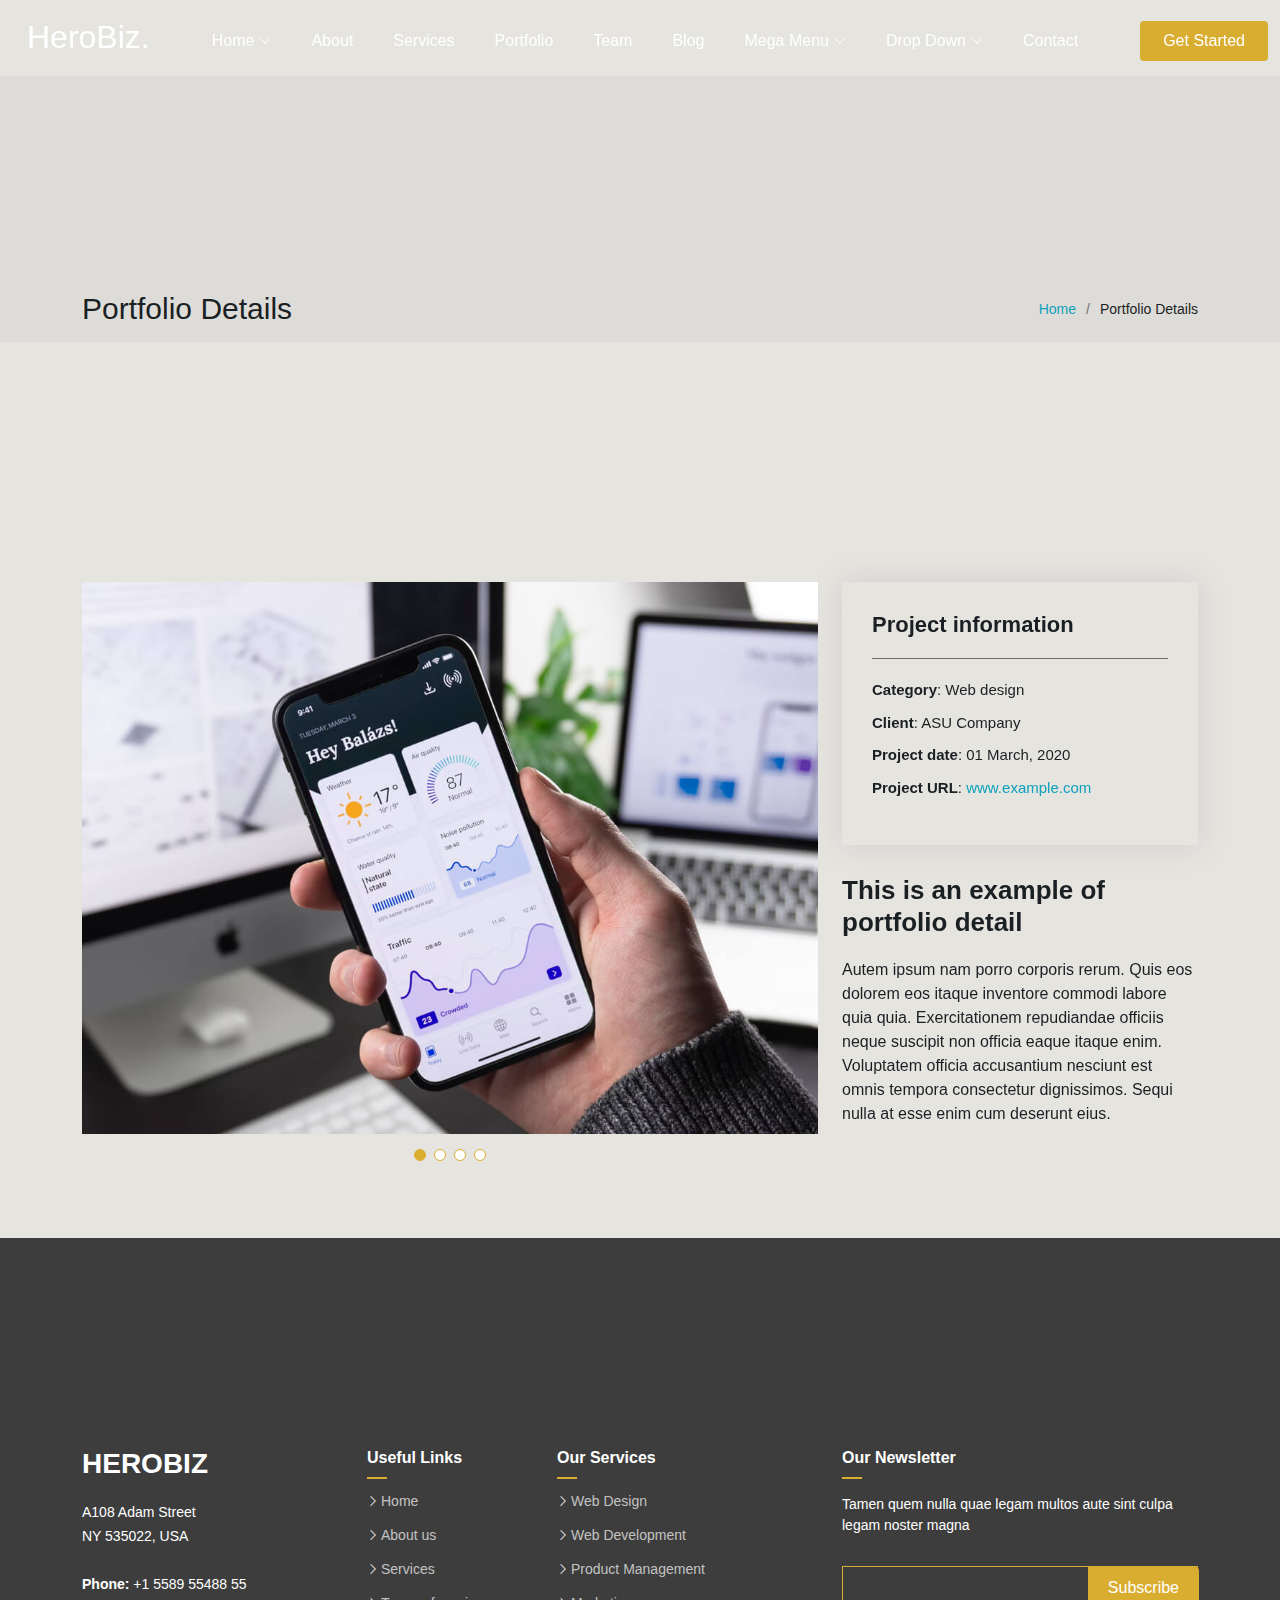
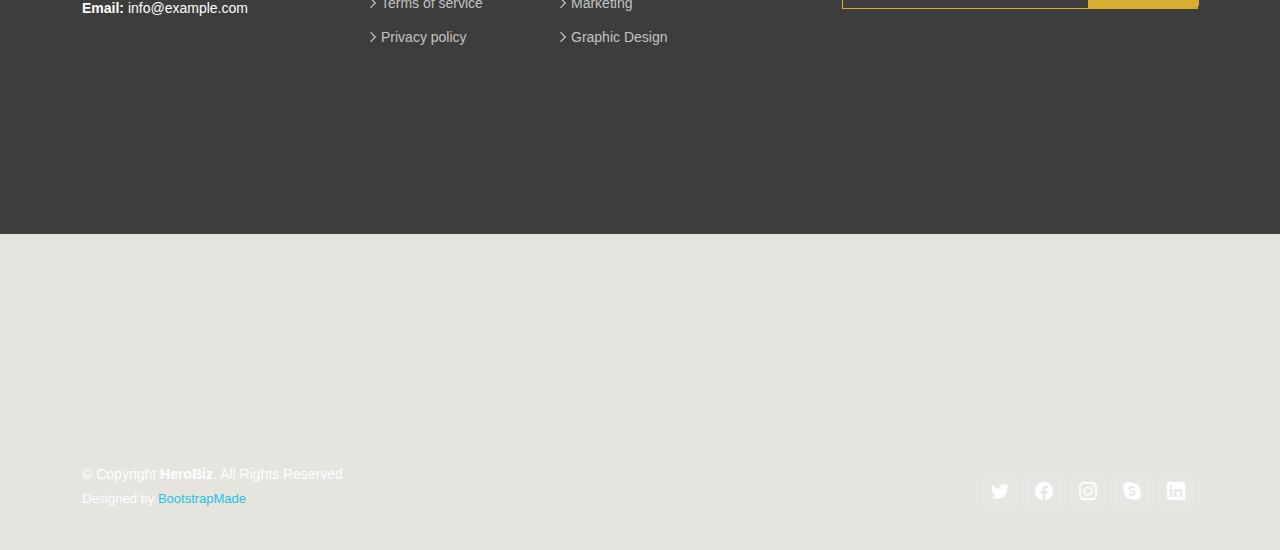
<file: portfolio-details.html>
<!DOCTYPE html>
<html lang="en">

<head>
  <meta charset="utf-8">
  <meta content="width=device-width, initial-scale=1.0" name="viewport">

  <title>Portfolio Details - HeroBiz Bootstrap Template</title>
  <meta content="" name="description">
  <meta content="" name="keywords">

  <!-- Favicons -->
  <link href="assets/img/favicon.png" rel="icon">
  <link href="assets/img/apple-touch-icon.png" rel="apple-touch-icon">

  <!-- Google Fonts -->
  <link rel="preconnect" href="https://fonts.googleapis.com">
  <link rel="preconnect" href="https://fonts.gstatic.com" crossorigin>
  <link href="https://fonts.googleapis.com/css2?family=Open+Sans:ital,wght@0,300;0,400;0,500;0,600;0,700;1,300;1,400;1,500;1,600;1,700&family=Poppins:ital,wght@0,300;0,400;0,500;0,600;0,700;1,300;1,400;1,500;1,600;1,700&family=Source+Sans+Pro:ital,wght@0,300;0,400;0,600;0,700;1,300;1,400;1,600;1,700&display=swap" rel="stylesheet">

  <!-- Vendor CSS Files -->
  <link href="assets/vendor/bootstrap/css/bootstrap.min.css" rel="stylesheet">
  <link href="assets/vendor/bootstrap-icons/bootstrap-icons.css" rel="stylesheet">
  <link href="assets/vendor/aos/aos.css" rel="stylesheet">
  <link href="assets/vendor/glightbox/css/glightbox.min.css" rel="stylesheet">
  <link href="assets/vendor/swiper/swiper-bundle.min.css" rel="stylesheet">

  <!-- Variables CSS Files. Uncomment your preferred color scheme -->
  <link href="assets/css/variables.css" rel="stylesheet">
  <!-- <link href="assets/css/variables-blue.css" rel="stylesheet"> -->
  <!-- <link href="assets/css/variables-green.css" rel="stylesheet"> -->
  <!-- <link href="assets/css/variables-orange.css" rel="stylesheet"> -->
  <!-- <link href="assets/css/variables-purple.css" rel="stylesheet"> -->
  <!-- <link href="assets/css/variables-red.css" rel="stylesheet"> -->
  <!-- <link href="assets/css/variables-pink.css" rel="stylesheet"> -->

  <!-- Template Main CSS File -->
  <link href="assets/css/main.css" rel="stylesheet">


</head>

<body>

  <!-- ======= Header ======= -->
  <header id="header" class="header fixed-top" data-scrollto-offset="0">
    <div class="container-fluid d-flex align-items-center justify-content-between">

      <a href="index.html" class="logo d-flex align-items-center scrollto me-auto me-lg-0">
        <!-- Uncomment the line below if you also wish to use an image logo -->
        <!-- <img src="assets/img/logo.png" alt=""> -->
        <h1>HeroBiz<span>.</span></h1>
      </a>

      <nav id="navbar" class="navbar">
        <ul>

          <li class="dropdown"><a href="#"><span>Home</span> <i class="bi bi-chevron-down dropdown-indicator"></i></a>
            <ul>
              <li><a href="index.html">Home 1 - index.html</a></li>
              <li><a href="index-2.html">Home 2 - index-2.html</a></li>
              <li><a href="index-3.html">Home 3 - index-3.html</a></li>
              <li><a href="index-4.html">Home 4 - index-4.html</a></li>
            </ul>
          </li>

          <li><a class="nav-link scrollto" href="index.html#about">About</a></li>
          <li><a class="nav-link scrollto" href="index.html#services">Services</a></li>
          <li><a class="nav-link scrollto" href="index.html#portfolio">Portfolio</a></li>
          <li><a class="nav-link scrollto" href="index.html#team">Team</a></li>
          <li><a href="blog.html">Blog</a></li>
          <li class="dropdown megamenu"><a href="#"><span>Mega Menu</span> <i class="bi bi-chevron-down dropdown-indicator"></i></a>
            <ul>
              <li>
                <a href="#">Column 1 link 1</a>
                <a href="#">Column 1 link 2</a>
                <a href="#">Column 1 link 3</a>
              </li>
              <li>
                <a href="#">Column 2 link 1</a>
                <a href="#">Column 2 link 2</a>
                <a href="#">Column 3 link 3</a>
              </li>
              <li>
                <a href="#">Column 3 link 1</a>
                <a href="#">Column 3 link 2</a>
                <a href="#">Column 3 link 3</a>
              </li>
              <li>
                <a href="#">Column 4 link 1</a>
                <a href="#">Column 4 link 2</a>
                <a href="#">Column 4 link 3</a>
              </li>
            </ul>
          </li>
          <li class="dropdown"><a href="#"><span>Drop Down</span> <i class="bi bi-chevron-down dropdown-indicator"></i></a>
            <ul>
              <li><a href="#">Drop Down 1</a></li>
              <li class="dropdown"><a href="#"><span>Deep Drop Down</span> <i class="bi bi-chevron-down dropdown-indicator"></i></a>
                <ul>
                  <li><a href="#">Deep Drop Down 1</a></li>
                  <li><a href="#">Deep Drop Down 2</a></li>
                  <li><a href="#">Deep Drop Down 3</a></li>
                  <li><a href="#">Deep Drop Down 4</a></li>
                  <li><a href="#">Deep Drop Down 5</a></li>
                </ul>
              </li>
              <li><a href="#">Drop Down 2</a></li>
              <li><a href="#">Drop Down 3</a></li>
              <li><a href="#">Drop Down 4</a></li>
            </ul>
          </li>
          <li><a class="nav-link scrollto" href="index.html#contact">Contact</a></li>
        </ul>
        <i class="bi bi-list mobile-nav-toggle d-none"></i>
      </nav><!-- .navbar -->

      <a class="btn-getstarted scrollto" href="index.html#about">Get Started</a>

    </div>
  </header><!-- End Header -->

  <main id="main">

    <!-- ======= Breadcrumbs ======= -->
    <div class="breadcrumbs">
      <div class="container">

        <div class="d-flex justify-content-between align-items-center">
          <h2>Portfolio Details</h2>
          <ol>
            <li><a href="index.html">Home</a></li>
            <li>Portfolio Details</li>
          </ol>
        </div>

      </div>
    </div><!-- End Breadcrumbs -->

    <!-- ======= Portfolio Details Section ======= -->
    <section id="portfolio-details" class="portfolio-details">
      <div class="container" data-aos="fade-up">

        <div class="row gy-4">

          <div class="col-lg-8">
            <div class="portfolio-details-slider swiper">
              <div class="swiper-wrapper align-items-center">

                <div class="swiper-slide">
                  <img src="assets/img/portfolio/app-1.jpg" alt="">
                </div>

                <div class="swiper-slide">
                  <img src="assets/img/portfolio/product-1.jpg" alt="">
                </div>

                <div class="swiper-slide">
                  <img src="assets/img/portfolio/branding-1.jpg" alt="">
                </div>

                <div class="swiper-slide">
                  <img src="assets/img/portfolio/books-1.jpg" alt="">
                </div>

              </div>
              <div class="swiper-pagination"></div>
            </div>
          </div>

          <div class="col-lg-4">
            <div class="portfolio-info">
              <h3>Project information</h3>
              <ul>
                <li><strong>Category</strong>: Web design</li>
                <li><strong>Client</strong>: ASU Company</li>
                <li><strong>Project date</strong>: 01 March, 2020</li>
                <li><strong>Project URL</strong>: <a href="#">www.example.com</a></li>
              </ul>
            </div>
            <div class="portfolio-description">
              <h2>This is an example of portfolio detail</h2>
              <p>
                Autem ipsum nam porro corporis rerum. Quis eos dolorem eos itaque inventore commodi labore quia quia. Exercitationem repudiandae officiis neque suscipit non officia eaque itaque enim. Voluptatem officia accusantium nesciunt est omnis tempora consectetur dignissimos. Sequi nulla at esse enim cum deserunt eius.
              </p>
            </div>
          </div>

        </div>

      </div>
    </section><!-- End Portfolio Details Section -->

  </main><!-- End #main -->

  <!-- ======= Footer ======= -->
  <footer id="footer" class="footer">

    <div class="footer-content">
      <div class="container">
        <div class="row">

          <div class="col-lg-3 col-md-6">
            <div class="footer-info">
              <h3>HeroBiz</h3>
              <p>
                A108 Adam Street <br>
                NY 535022, USA<br><br>
                <strong>Phone:</strong> +1 5589 55488 55<br>
                <strong>Email:</strong> info@example.com<br>
              </p>
            </div>
          </div>

          <div class="col-lg-2 col-md-6 footer-links">
            <h4>Useful Links</h4>
            <ul>
              <li><i class="bi bi-chevron-right"></i> <a href="#">Home</a></li>
              <li><i class="bi bi-chevron-right"></i> <a href="#">About us</a></li>
              <li><i class="bi bi-chevron-right"></i> <a href="#">Services</a></li>
              <li><i class="bi bi-chevron-right"></i> <a href="#">Terms of service</a></li>
              <li><i class="bi bi-chevron-right"></i> <a href="#">Privacy policy</a></li>
            </ul>
          </div>

          <div class="col-lg-3 col-md-6 footer-links">
            <h4>Our Services</h4>
            <ul>
              <li><i class="bi bi-chevron-right"></i> <a href="#">Web Design</a></li>
              <li><i class="bi bi-chevron-right"></i> <a href="#">Web Development</a></li>
              <li><i class="bi bi-chevron-right"></i> <a href="#">Product Management</a></li>
              <li><i class="bi bi-chevron-right"></i> <a href="#">Marketing</a></li>
              <li><i class="bi bi-chevron-right"></i> <a href="#">Graphic Design</a></li>
            </ul>
          </div>

          <div class="col-lg-4 col-md-6 footer-newsletter">
            <h4>Our Newsletter</h4>
            <p>Tamen quem nulla quae legam multos aute sint culpa legam noster magna</p>
            <form action="" method="post">
              <input type="email" name="email"><input type="submit" value="Subscribe">
            </form>

          </div>

        </div>
      </div>
    </div>

    <div class="footer-legal text-center">
      <div class="container d-flex flex-column flex-lg-row justify-content-center justify-content-lg-between align-items-center">

        <div class="d-flex flex-column align-items-center align-items-lg-start">
          <div class="copyright">
            &copy; Copyright <strong><span>HeroBiz</span></strong>. All Rights Reserved
          </div>
          <div class="credits">
            <!-- All the links in the footer should remain intact. -->
            <!-- You can delete the links only if you purchased the pro version. -->
            <!-- Licensing information: https://bootstrapmade.com/license/ -->
            <!-- Purchase the pro version with working PHP/AJAX contact form: https://bootstrapmade.com/herobiz-bootstrap-business-template/ -->
            Designed by <a href="https://bootstrapmade.com/">BootstrapMade</a>
          </div>
        </div>

        <div class="social-links order-first order-lg-last mb-3 mb-lg-0">
          <a href="#" class="twitter"><i class="bi bi-twitter"></i></a>
          <a href="#" class="facebook"><i class="bi bi-facebook"></i></a>
          <a href="#" class="instagram"><i class="bi bi-instagram"></i></a>
          <a href="#" class="google-plus"><i class="bi bi-skype"></i></a>
          <a href="#" class="linkedin"><i class="bi bi-linkedin"></i></a>
        </div>

      </div>
    </div>

  </footer><!-- End Footer -->

  <a href="#" class="scroll-top d-flex align-items-center justify-content-center"><i class="bi bi-arrow-up-short"></i></a>

  <div id="preloader"></div>

  <!-- Vendor JS Files -->
  <script src="assets/vendor/bootstrap/js/bootstrap.bundle.min.js"></script>
  <script src="assets/vendor/aos/aos.js"></script>
  <script src="assets/vendor/glightbox/js/glightbox.min.js"></script>
  <script src="assets/vendor/isotope-layout/isotope.pkgd.min.js"></script>
  <script src="assets/vendor/swiper/swiper-bundle.min.js"></script>
  <script src="assets/vendor/php-email-form/validate.js"></script>

  <!-- Template Main JS File -->
  <script src="assets/js/main.js"></script>

</body>

</html>
</file>
<file: assets/css/variables.css>
/*--------------------------------------------------------------
# 1. template variables 
--------------------------------------------------------------*/
:root {

  /* Fonts */
  --font-default:'Century Gothic Paneuropean', sans-serif;
  --font-primary: 'Century Gothic Paneuropean', sans-serif;
  --font-secondary: 'Century Gothic Paneuropean', sans-serif;

  /* Colors */
  /* The *-rgb color names are simply the RGB converted value of the corresponding color for use in the rgba() function */

  /* Default text color */
  --color-default: #1a1f24;
  --color-default-rgb: 26, 31, 36;

  /* Defult links color */
  --color-links: #0ea2bd;
  --color-links-hover: #1ec3e0;

  /* Primay colors */
  --color-primary: #d9ae30;
  --color-primary-light: #1ec3e0;
  --color-primary-dark: #0189a1;

  --color-primary-rgb: 217, 174, 48;
  --color-primary-light-rgb: 30, 195, 224;
  --color-primary-dark-rgb: 1, 137, 161;

  /* Secondary colors */
  --color-white :#ffffff;
  --color-darkness : #3d3d3d;
  --color-darkness-2:#797979;
  --color-secondary: #9a7878;
  --color-secondary-light: #6d6d6d;
  --color-secondary-dark: #4d4d4d;

  --color-secondary-rgb: 72, 86, 100;
  --color-secondary-light-rgb: 143, 159, 174;
  --color-secondary-dark-rgb: 58, 71, 83;
  --color-secondary-dark-black: 0, 0, 0;

  /* General colors */
  --color-blue: #0d6efd;
  --color-blue-rgb: 13, 110, 253;

  --color-indigo: #6610f2;
  --color-indigo-rgb: 102, 16, 242;

  --color-purple: #6f42c1;
  --color-purple-rgb: 111, 66, 193;

  --color-pink: #f3268c;
  --color-pink-rgb: 243, 38, 140;

  --color-red: #df1529;
  --color-red-rgb: 223, 21, 4;

  --color-orange: #fd7e14;
  --color-orange-rgb: 253, 126, 20;

  --color-yellow: #ffc107;
  --color-yellow-rgb: 255, 193, 7;

  --color-green: #059652;
  --color-green-rgb: 5, 150, 82;

  --color-teal: #20c997;
  --color-teal-rgb: 32, 201, 151;

  --color-cyan: #0dcaf0;
  --color-cyan-rgb: 13, 202, 240;

  --color-white: #ffffff;
  --color-white-rgb: 255, 255, 255;

  --color-gray: #6c757d;
  --color-gray-rgb: 108, 117, 125;

  --color-black: #000000;
  --color-black-rgb: 0, 0, 0;
  
}

/*--------------------------------------------------------------
# 2. Override default Bootstrap variables
--------------------------------------------------------------*/
:root {

  --bs-blue: var(--color-blue);
  --bs-indigo: var(--color-indigo);
  --bs-purple: var(--color-purple);
  --bs-pink: var(--color-pink);
  --bs-red: var(--color-red);
  --bs-orange: var(--color-orange);
  --bs-yellow: var(--color-yellow);
  --bs-green: var(--color-green);
  --bs-teal: var(--color-teal);
  --bs-cyan: var(--color-cyan);
  --bs-white: var(--color-white);
  --bs-gray: var(--color-gray);
  --bs-gray-dark: #343a40;
  --bs-gray-100: #f8f9fa;
  --bs-gray-200: #e9ecef;
  --bs-gray-300: #dee2e6;
  --bs-gray-400: #ced4da;
  --bs-gray-500: #adb5bd;
  --bs-gray-600: #6c757d;
  --bs-gray-700: #495057;
  --bs-gray-800: #343a40;
  --bs-gray-900: #212529;
  --bs-primary: var(--color-blue);
  --bs-secondary: var(--color-blue);
  --bs-success: #198754;
  --bs-info: #0dcaf0;
  --bs-warning: #ffc107;
  --bs-danger: #dc3545;
  --bs-light: #f8f9fa;
  --bs-dark: #212529;
  --bs-primary-rgb: var(--color-primary-rgb);
  --bs-secondary-rgb: var(--color-secondary-rgb);
  --bs-success-rgb: 25, 135, 84;
  --bs-info-rgb: 13, 202, 240;
  --bs-warning-rgb: 255, 193, 7;
  --bs-danger-rgb: 220, 53, 69;
  --bs-light-rgb: 248, 249, 250;
  --bs-dark-rgb: 33, 37, 41;
  --bs-white-rgb: var(--color-white-rgb);
  --bs-black-rgb: var(--color-black-rgb);
  --bs-body-color-rgb: var(--color-default-rgb);
  --bs-body-bg-rgb: 255, 255, 255;
  --bs-font-sans-serif: var(--font-default);
  --bs-font-monospace: SFMono-Regular, Menlo, Monaco, Consolas, "Liberation Mono", "Courier New", monospace;
  --bs-gradient: linear-gradient(180deg, rgba(255, 255, 255, 0.15), rgba(255, 255, 255, 0));
  --bs-body-font-family: var(--font-default);
  --bs-body-font-size: 1rem;
  --bs-body-font-weight: 400;
  --bs-body-line-height: 1.5;
  --bs-body-color: var(--color-default);
  --bs-body-bg: #fff;

}

/*--------------------------------------------------------------
# 3. Set color and background class names
--------------------------------------------------------------*/
/* Fonts */
.font-default { font-family: var(--font-default) !important; }
.font-primary { font-family: var(--font-primary) !important;}
.font-secondary { font-family: var(--font-secondary) !important; }

/* Text Colors */
.color-default { color: var(--color-default) !important; }
.color-links { color: var(--color-links) !important; }
.color-links:hover { color: var(--color-links-hover) !important; }
.color-primary { color: var(--color-primary) !important; }
.color-primary-light { color: var(--color-primary-light) !important; }
.color-primary-dark { color: var(--color-primary-dark) !important; }
.color-secondary { color: var(--color-secondary) !important; }
.color-secondary-light { color: var(--color-secondary-light) !important; }
.color-secondary-dark { color: var(--color-secondary-dark) !important; }
.color-blue { color: var(--color-blue) !important; }
.color-indigo { color: var(--color-indigo) !important; }
.color-purple { color: var(--color-purple) !important; }
.color-pink { color: var(--color-pink) !important; }
.color-red { color: var(--color-red) !important; }
.color-orange { color: var(--color-orange) !important; }
.color-yellow { color: var(--color-yellow) !important; }
.color-green { color: var(--color-green) !important; }
.color-teal { color: var(--color-teal) !important; }
.color-cyan { color: var(--color-cyan) !important; }
.color-white { color: var(--color-white) !important; }
.color-gray { color: var(--color-gray) !important; }
.color-black { color: var(--color-black) !important; }

/* Background Colors */
.bg-default { background-color: var(--color-default) !important; }
.bg-primary { background-color: var(--color-primary) !important; }
.bg-primary-light { background-color: var(--color-primary-light) !important; }
.bg-primary-dark { background-color: var(--color-primary-dark) !important; }
.bg-secondary { background-color: var(--color-secondary) !important; }
.bg-secondary-light { background-color: var(--color-secondary-light) !important; }
.bg-secondary-dark { background-color: var(--color-secondary-dark) !important; }
.bg-blue { background-color: var(--color-blue) !important; }
.bg-indigo { background-color: var(--color-indigo) !important; }
.bg-purple { background-color: var(--color-purple) !important; }
.bg-pink { background-color: var(--color-pink) !important; }
.bg-red { background-color: var(--color-red) !important; }
.bg-orange { background-color: var(--color-orange) !important; }
.bg-yellow { background-color: var(--color-yellow) !important; }
.bg-green { background-color: var(--color-green) !important; }
.bg-teal { background-color: var(--color-teal) !important; }
.bg-cyan { background-color: var(--color-cyan) !important; }
.bg-white { background-color: var(--color-white) !important; }
.bg-gray { background-color: var(--color-gray) !important; }
.bg-black { background-color: var(--color-black) !important; }
</file>
<file: assets/css/variables-blue.css>
:root {

  /* Fonts */
  --font-default:'century-gothic-regular', sans-serif;
  --font-primary: 'century-gothic-regular', sans-serif;
  --font-secondary: 'century-gothic-regular', sans-serif;

  /* Colors */
  /* The *-rgb color names are simply the RGB converted value of the corresponding color for use in the rgba() function */

  /* Default text color */
  --color-default: #1a1f24;
  --color-default-rgb: 26, 31, 36;

  /* Defult links color */
  --color-links: #3279fc;
  --color-links-hover: #4797ff;

  /* Primay colors */
  --color-primary: #3279fc;
  --color-primary-light: #4797ff;
  --color-primary-dark: #1c61e2;

  --color-primary-rgb: 50, 121, 252;
  --color-primary-light-rgb: 71, 151, 255;
  --color-primary-dark-rgb: 28, 97, 226;

  /* Secondary colors */
  --color-secondary: #5670a0;
  --color-secondary-light: #6e87b6;
  --color-secondary-dark: #3b5380;

  --color-secondary-rgb: 86, 112, 160;
  --color-secondary-light-rgb: 110, 135, 182;
  --color-secondary-dark-rgb: 59, 83, 128;

  /* General colors */
  --color-blue: #0d6efd;
  --color-blue-rgb: 13, 110, 253;

  --color-indigo: #6610f2;
  --color-indigo-rgb: 102, 16, 242;

  --color-purple: #6f42c1;
  --color-purple-rgb: 111, 66, 193;

  --color-pink: #f3268c;
  --color-pink-rgb: 243, 38, 140;

  --color-red: #df1529;
  --color-red-rgb: 223, 21, 4;

  --color-orange: #fd7e14;
  --color-orange-rgb: 253, 126, 20;

  --color-yellow: #ffc107;
  --color-yellow-rgb: 255, 193, 7;

  --color-green: #059652;
  --color-green-rgb: 5, 150, 82;

  --color-teal: #20c997;
  --color-teal-rgb: 32, 201, 151;

  --color-cyan: #0dcaf0;
  --color-cyan-rgb: 13, 202, 240;

  --color-white: #ffffff;
  --color-white-rgb: 255, 255, 255;

  --color-gray: #6c757d;
  --color-gray-rgb: 108, 117, 125;

  --color-black: #000000;
  --color-black-rgb: 0, 0, 0;
  
}

/*--------------------------------------------------------------
# 2. Override default Bootstrap variables
--------------------------------------------------------------*/
:root {

  --bs-blue: var(--color-blue);
  --bs-indigo: var(--color-indigo);
  --bs-purple: var(--color-purple);
  --bs-pink: var(--color-pink);
  --bs-red: var(--color-red);
  --bs-orange: var(--color-orange);
  --bs-yellow: var(--color-yellow);
  --bs-green: var(--color-green);
  --bs-teal: var(--color-teal);
  --bs-cyan: var(--color-cyan);
  --bs-white: var(--color-white);
  --bs-gray: var(--color-gray);
  --bs-gray-dark: #343a40;
  --bs-gray-100: #f8f9fa;
  --bs-gray-200: #e9ecef;
  --bs-gray-300: #dee2e6;
  --bs-gray-400: #ced4da;
  --bs-gray-500: #adb5bd;
  --bs-gray-600: #6c757d;
  --bs-gray-700: #495057;
  --bs-gray-800: #343a40;
  --bs-gray-900: #212529;
  --bs-primary: var(--color-blue);
  --bs-secondary: var(--color-blue);
  --bs-success: #198754;
  --bs-info: #0dcaf0;
  --bs-warning: #ffc107;
  --bs-danger: #dc3545;
  --bs-light: #f8f9fa;
  --bs-dark: #212529;
  --bs-primary-rgb: var(--color-primary-rgb);
  --bs-secondary-rgb: var(--color-secondary-rgb);
  --bs-success-rgb: 25, 135, 84;
  --bs-info-rgb: 13, 202, 240;
  --bs-warning-rgb: 255, 193, 7;
  --bs-danger-rgb: 220, 53, 69;
  --bs-light-rgb: 248, 249, 250;
  --bs-dark-rgb: 33, 37, 41;
  --bs-white-rgb: var(--color-white-rgb);
  --bs-black-rgb: var(--color-black-rgb);
  --bs-body-color-rgb: var(--color-default-rgb);
  --bs-body-bg-rgb: 255, 255, 255;
  --bs-font-sans-serif: var(--font-default);
  --bs-font-monospace: SFMono-Regular, Menlo, Monaco, Consolas, "Liberation Mono", "Courier New", monospace;
  --bs-gradient: linear-gradient(180deg, rgba(255, 255, 255, 0.15), rgba(255, 255, 255, 0));
  --bs-body-font-family: var(--font-default);
  --bs-body-font-size: 1rem;
  --bs-body-font-weight: 400;
  --bs-body-line-height: 1.5;
  --bs-body-color: var(--color-default);
  --bs-body-bg: #fff;

}

/*--------------------------------------------------------------
# 3. Set color and background class names
--------------------------------------------------------------*/
/* Fonts */
.font-default { font-family: var(--font-default) !important; }
.font-primary { font-family: var(--font-primary) !important;}
.font-secondary { font-family: var(--font-secondary) !important; }

/* Text Colors */
.color-default { color: var(--color-default) !important; }
.color-links { color: var(--color-links) !important; }
.color-links:hover { color: var(--color-links-hover) !important; }
.color-primary { color: var(--color-primary) !important; }
.color-primary-light { color: var(--color-primary-light) !important; }
.color-primary-dark { color: var(--color-primary-dark) !important; }
.color-secondary { color: var(--color-secondary) !important; }
.color-secondary-light { color: var(--color-secondary-light) !important; }
.color-secondary-dark { color: var(--color-secondary-dark) !important; }
.color-blue { color: var(--color-blue) !important; }
.color-indigo { color: var(--color-indigo) !important; }
.color-purple { color: var(--color-purple) !important; }
.color-pink { color: var(--color-pink) !important; }
.color-red { color: var(--color-red) !important; }
.color-orange { color: var(--color-orange) !important; }
.color-yellow { color: var(--color-yellow) !important; }
.color-green { color: var(--color-green) !important; }
.color-teal { color: var(--color-teal) !important; }
.color-cyan { color: var(--color-cyan) !important; }
.color-white { color: var(--color-white) !important; }
.color-gray { color: var(--color-gray) !important; }
.color-black { color: var(--color-black) !important; }

/* Background Colors */
.bg-default { background-color: var(--color-default) !important; }
.bg-primary { background-color: var(--color-primary) !important; }
.bg-primary-light { background-color: var(--color-primary-light) !important; }
.bg-primary-dark { background-color: var(--color-primary-dark) !important; }
.bg-secondary { background-color: var(--color-secondary) !important; }
.bg-secondary-light { background-color: var(--color-secondary-light) !important; }
.bg-secondary-dark { background-color: var(--color-secondary-dark) !important; }
.bg-blue { background-color: var(--color-blue) !important; }
.bg-indigo { background-color: var(--color-indigo) !important; }
.bg-purple { background-color: var(--color-purple) !important; }
.bg-pink { background-color: var(--color-pink) !important; }
.bg-red { background-color: var(--color-red) !important; }
.bg-orange { background-color: var(--color-orange) !important; }
.bg-yellow { background-color: var(--color-yellow) !important; }
.bg-green { background-color: var(--color-green) !important; }
.bg-teal { background-color: var(--color-teal) !important; }
.bg-cyan { background-color: var(--color-cyan) !important; }
.bg-white { background-color: var(--color-white) !important; }
.bg-gray { background-color: var(--color-gray) !important; }
.bg-black { background-color: var(--color-black) !important; }
</file>
<file: assets/css/variables-green.css>
:root {

  --font-default:'century-gothic-regular', sans-serif;
  --font-primary: 'century-gothic-regular', sans-serif;
  --font-secondary: 'century-gothic-regular', sans-serif;

  /* Colors */
  /* The *-rgb color names are simply the RGB converted value of the corresponding color for use in the rgba() function */

  /* Default text color */
  --color-default: #1a1f24;
  --color-default-rgb: 26, 31, 36;

  /* Defult links color */
  --color-links: #05c46b;
  --color-links-hover: #1de789;

  /* Primay colors */
  --color-primary: #05c46b;
  --color-primary-light: #1de789;
  --color-primary-dark: #01a156;

  --color-primary-rgb: 5, 196, 107;
  --color-primary-light-rgb: 29, 231, 137;
  --color-primary-dark-rgb: 1, 161, 86;

  /* Secondary colors */
  --color-secondary: #485664;
  --color-secondary-light: #8f9fae;
  --color-secondary-dark: #3a4753;

  --color-secondary-rgb: 72, 86, 100;
  --color-secondary-light-rgb: 143, 159, 174;
  --color-secondary-dark-rgb: 58, 71, 83;

  /* General colors */
  --color-blue: #0d6efd;
  --color-blue-rgb: 13, 110, 253;

  --color-indigo: #6610f2;
  --color-indigo-rgb: 102, 16, 242;

  --color-purple: #6f42c1;
  --color-purple-rgb: 111, 66, 193;

  --color-pink: #f3268c;
  --color-pink-rgb: 243, 38, 140;

  --color-red: #df1529;
  --color-red-rgb: 223, 21, 4;

  --color-orange: #fd7e14;
  --color-orange-rgb: 253, 126, 20;

  --color-yellow: #ffc107;
  --color-yellow-rgb: 255, 193, 7;

  --color-green: #059652;
  --color-green-rgb: 5, 150, 82;

  --color-teal: #20c997;
  --color-teal-rgb: 32, 201, 151;

  --color-cyan: #0dcaf0;
  --color-cyan-rgb: 13, 202, 240;

  --color-white: #ffffff;
  --color-white-rgb: 255, 255, 255;

  --color-gray: #6c757d;
  --color-gray-rgb: 108, 117, 125;

  --color-black: #000000;
  --color-black-rgb: 0, 0, 0;
  
}

/*--------------------------------------------------------------
# 2. Override default Bootstrap variables
--------------------------------------------------------------*/
:root {

  --bs-blue: var(--color-blue);
  --bs-indigo: var(--color-indigo);
  --bs-purple: var(--color-purple);
  --bs-pink: var(--color-pink);
  --bs-red: var(--color-red);
  --bs-orange: var(--color-orange);
  --bs-yellow: var(--color-yellow);
  --bs-green: var(--color-green);
  --bs-teal: var(--color-teal);
  --bs-cyan: var(--color-cyan);
  --bs-white: var(--color-white);
  --bs-gray: var(--color-gray);
  --bs-gray-dark: #343a40;
  --bs-gray-100: #f8f9fa;
  --bs-gray-200: #e9ecef;
  --bs-gray-300: #dee2e6;
  --bs-gray-400: #ced4da;
  --bs-gray-500: #adb5bd;
  --bs-gray-600: #6c757d;
  --bs-gray-700: #495057;
  --bs-gray-800: #343a40;
  --bs-gray-900: #212529;
  --bs-primary: var(--color-blue);
  --bs-secondary: var(--color-blue);
  --bs-success: #198754;
  --bs-info: #0dcaf0;
  --bs-warning: #ffc107;
  --bs-danger: #dc3545;
  --bs-light: #f8f9fa;
  --bs-dark: #212529;
  --bs-primary-rgb: var(--color-primary-rgb);
  --bs-secondary-rgb: var(--color-secondary-rgb);
  --bs-success-rgb: 25, 135, 84;
  --bs-info-rgb: 13, 202, 240;
  --bs-warning-rgb: 255, 193, 7;
  --bs-danger-rgb: 220, 53, 69;
  --bs-light-rgb: 248, 249, 250;
  --bs-dark-rgb: 33, 37, 41;
  --bs-white-rgb: var(--color-white-rgb);
  --bs-black-rgb: var(--color-black-rgb);
  --bs-body-color-rgb: var(--color-default-rgb);
  --bs-body-bg-rgb: 255, 255, 255;
  --bs-font-sans-serif: var(--font-default);
  --bs-font-monospace: SFMono-Regular, Menlo, Monaco, Consolas, "Liberation Mono", "Courier New", monospace;
  --bs-gradient: linear-gradient(180deg, rgba(255, 255, 255, 0.15), rgba(255, 255, 255, 0));
  --bs-body-font-family: var(--font-default);
  --bs-body-font-size: 1rem;
  --bs-body-font-weight: 400;
  --bs-body-line-height: 1.5;
  --bs-body-color: var(--color-default);
  --bs-body-bg: #fff;

}

/*--------------------------------------------------------------
# 3. Set color and background class names
--------------------------------------------------------------*/
/* Fonts */
.font-default { font-family: var(--font-default) !important; }
.font-primary { font-family: var(--font-primary) !important;}
.font-secondary { font-family: var(--font-secondary) !important; }

/* Text Colors */
.color-default { color: var(--color-default) !important; }
.color-links { color: var(--color-links) !important; }
.color-links:hover { color: var(--color-links-hover) !important; }
.color-primary { color: var(--color-primary) !important; }
.color-primary-light { color: var(--color-primary-light) !important; }
.color-primary-dark { color: var(--color-primary-dark) !important; }
.color-secondary { color: var(--color-secondary) !important; }
.color-secondary-light { color: var(--color-secondary-light) !important; }
.color-secondary-dark { color: var(--color-secondary-dark) !important; }
.color-blue { color: var(--color-blue) !important; }
.color-indigo { color: var(--color-indigo) !important; }
.color-purple { color: var(--color-purple) !important; }
.color-pink { color: var(--color-pink) !important; }
.color-red { color: var(--color-red) !important; }
.color-orange { color: var(--color-orange) !important; }
.color-yellow { color: var(--color-yellow) !important; }
.color-green { color: var(--color-green) !important; }
.color-teal { color: var(--color-teal) !important; }
.color-cyan { color: var(--color-cyan) !important; }
.color-white { color: var(--color-white) !important; }
.color-gray { color: var(--color-gray) !important; }
.color-black { color: var(--color-black) !important; }

/* Background Colors */
.bg-default { background-color: var(--color-default) !important; }
.bg-primary { background-color: var(--color-primary) !important; }
.bg-primary-light { background-color: var(--color-primary-light) !important; }
.bg-primary-dark { background-color: var(--color-primary-dark) !important; }
.bg-secondary { background-color: var(--color-secondary) !important; }
.bg-secondary-light { background-color: var(--color-secondary-light) !important; }
.bg-secondary-dark { background-color: var(--color-secondary-dark) !important; }
.bg-blue { background-color: var(--color-blue) !important; }
.bg-indigo { background-color: var(--color-indigo) !important; }
.bg-purple { background-color: var(--color-purple) !important; }
.bg-pink { background-color: var(--color-pink) !important; }
.bg-red { background-color: var(--color-red) !important; }
.bg-orange { background-color: var(--color-orange) !important; }
.bg-yellow { background-color: var(--color-yellow) !important; }
.bg-green { background-color: var(--color-green) !important; }
.bg-teal { background-color: var(--color-teal) !important; }
.bg-cyan { background-color: var(--color-cyan) !important; }
.bg-white { background-color: var(--color-white) !important; }
.bg-gray { background-color: var(--color-gray) !important; }
.bg-black { background-color: var(--color-black) !important; }
</file>
<file: assets/css/variables-orange.css>
:root {

  /* Fonts */
  --font-default:'century-gothic-regular', sans-serif;
  --font-primary: 'century-gothic-regular', sans-serif;
  --font-secondary: 'century-gothic-regular', sans-serif;

  /* Colors */
  /* The *-rgb color names are simply the RGB converted value of the corresponding color for use in the rgba() function */

  /* Default text color */
  --color-default: #1a1f24;
  --color-default-rgb: 26, 31, 36;

  /* Defult links color */
  --color-links: #f97233;
  --color-links-hover: #fa9160;

  /* Primay colors */
  --color-primary: #f97233;
  --color-primary-light: #fb9b6e;
  --color-primary-dark: #e54d07;

  --color-primary-rgb: 249, 114, 51;
  --color-primary-light-rgb: 251, 155, 110;
  --color-primary-dark-rgb: 229, 77, 7;

  /* Secondary colors */
  --color-secondary: #485664;
  --color-secondary-light: #8f9fae;
  --color-secondary-dark: #3a4753;

  --color-secondary-rgb: 72, 86, 100;
  --color-secondary-light-rgb: 143, 159, 174;
  --color-secondary-dark-rgb: 58, 71, 83;

  /* General colors */
  --color-blue: #0d6efd;
  --color-blue-rgb: 13, 110, 253;

  --color-indigo: #6610f2;
  --color-indigo-rgb: 102, 16, 242;

  --color-purple: #6f42c1;
  --color-purple-rgb: 111, 66, 193;

  --color-pink: #f3268c;
  --color-pink-rgb: 243, 38, 140;

  --color-red: #df1529;
  --color-red-rgb: 223, 21, 4;

  --color-orange: #fd7e14;
  --color-orange-rgb: 253, 126, 20;

  --color-yellow: #ffc107;
  --color-yellow-rgb: 255, 193, 7;

  --color-green: #059652;
  --color-green-rgb: 5, 150, 82;

  --color-teal: #20c997;
  --color-teal-rgb: 32, 201, 151;

  --color-cyan: #0dcaf0;
  --color-cyan-rgb: 13, 202, 240;

  --color-white: #ffffff;
  --color-white-rgb: 255, 255, 255;

  --color-gray: #6c757d;
  --color-gray-rgb: 108, 117, 125;

  --color-black: #000000;
  --color-black-rgb: 0, 0, 0;
  
}

/*--------------------------------------------------------------
# 2. Override default Bootstrap variables
--------------------------------------------------------------*/
:root {

  --bs-blue: var(--color-blue);
  --bs-indigo: var(--color-indigo);
  --bs-purple: var(--color-purple);
  --bs-pink: var(--color-pink);
  --bs-red: var(--color-red);
  --bs-orange: var(--color-orange);
  --bs-yellow: var(--color-yellow);
  --bs-green: var(--color-green);
  --bs-teal: var(--color-teal);
  --bs-cyan: var(--color-cyan);
  --bs-white: var(--color-white);
  --bs-gray: var(--color-gray);
  --bs-gray-dark: #343a40;
  --bs-gray-100: #f8f9fa;
  --bs-gray-200: #e9ecef;
  --bs-gray-300: #dee2e6;
  --bs-gray-400: #ced4da;
  --bs-gray-500: #adb5bd;
  --bs-gray-600: #6c757d;
  --bs-gray-700: #495057;
  --bs-gray-800: #343a40;
  --bs-gray-900: #212529;
  --bs-primary: var(--color-blue);
  --bs-secondary: var(--color-blue);
  --bs-success: #198754;
  --bs-info: #0dcaf0;
  --bs-warning: #ffc107;
  --bs-danger: #dc3545;
  --bs-light: #f8f9fa;
  --bs-dark: #212529;
  --bs-primary-rgb: var(--color-primary-rgb);
  --bs-secondary-rgb: var(--color-secondary-rgb);
  --bs-success-rgb: 25, 135, 84;
  --bs-info-rgb: 13, 202, 240;
  --bs-warning-rgb: 255, 193, 7;
  --bs-danger-rgb: 220, 53, 69;
  --bs-light-rgb: 248, 249, 250;
  --bs-dark-rgb: 33, 37, 41;
  --bs-white-rgb: var(--color-white-rgb);
  --bs-black-rgb: var(--color-black-rgb);
  --bs-body-color-rgb: var(--color-default-rgb);
  --bs-body-bg-rgb: 255, 255, 255;
  --bs-font-sans-serif: var(--font-default);
  --bs-font-monospace: SFMono-Regular, Menlo, Monaco, Consolas, "Liberation Mono", "Courier New", monospace;
  --bs-gradient: linear-gradient(180deg, rgba(255, 255, 255, 0.15), rgba(255, 255, 255, 0));
  --bs-body-font-family: var(--font-default);
  --bs-body-font-size: 1rem;
  --bs-body-font-weight: 400;
  --bs-body-line-height: 1.5;
  --bs-body-color: var(--color-default);
  --bs-body-bg: #fff;

}

/*--------------------------------------------------------------
# 3. Set color and background class names
--------------------------------------------------------------*/
/* Fonts */
.font-default { font-family: var(--font-default) !important; }
.font-primary { font-family: var(--font-primary) !important;}
.font-secondary { font-family: var(--font-secondary) !important; }

/* Text Colors */
.color-default { color: var(--color-default) !important; }
.color-links { color: var(--color-links) !important; }
.color-links:hover { color: var(--color-links-hover) !important; }
.color-primary { color: var(--color-primary) !important; }
.color-primary-light { color: var(--color-primary-light) !important; }
.color-primary-dark { color: var(--color-primary-dark) !important; }
.color-secondary { color: var(--color-secondary) !important; }
.color-secondary-light { color: var(--color-secondary-light) !important; }
.color-secondary-dark { color: var(--color-secondary-dark) !important; }
.color-blue { color: var(--color-blue) !important; }
.color-indigo { color: var(--color-indigo) !important; }
.color-purple { color: var(--color-purple) !important; }
.color-pink { color: var(--color-pink) !important; }
.color-red { color: var(--color-red) !important; }
.color-orange { color: var(--color-orange) !important; }
.color-yellow { color: var(--color-yellow) !important; }
.color-green { color: var(--color-green) !important; }
.color-teal { color: var(--color-teal) !important; }
.color-cyan { color: var(--color-cyan) !important; }
.color-white { color: var(--color-white) !important; }
.color-gray { color: var(--color-gray) !important; }
.color-black { color: var(--color-black) !important; }

/* Background Colors */
.bg-default { background-color: var(--color-default) !important; }
.bg-primary { background-color: var(--color-primary) !important; }
.bg-primary-light { background-color: var(--color-primary-light) !important; }
.bg-primary-dark { background-color: var(--color-primary-dark) !important; }
.bg-secondary { background-color: var(--color-secondary) !important; }
.bg-secondary-light { background-color: var(--color-secondary-light) !important; }
.bg-secondary-dark { background-color: var(--color-secondary-dark) !important; }
.bg-blue { background-color: var(--color-blue) !important; }
.bg-indigo { background-color: var(--color-indigo) !important; }
.bg-purple { background-color: var(--color-purple) !important; }
.bg-pink { background-color: var(--color-pink) !important; }
.bg-red { background-color: var(--color-red) !important; }
.bg-orange { background-color: var(--color-orange) !important; }
.bg-yellow { background-color: var(--color-yellow) !important; }
.bg-green { background-color: var(--color-green) !important; }
.bg-teal { background-color: var(--color-teal) !important; }
.bg-cyan { background-color: var(--color-cyan) !important; }
.bg-white { background-color: var(--color-white) !important; }
.bg-gray { background-color: var(--color-gray) !important; }
.bg-black { background-color: var(--color-black) !important; }
</file>
<file: assets/css/variables-purple.css>
:root {

  /* Fonts */
  --font-default:'century-gothic-regular', sans-serif;
  --font-primary: 'century-gothic-regular', sans-serif;
  --font-secondary: 'century-gothic-regular', sans-serif;

  /* Colors */
  /* The *-rgb color names are simply the RGB converted value of the corresponding color for use in the rgba() function */

  /* Default text color */
  --color-default: #1a1f24;
  --color-default-rgb: 26, 31, 36;

  /* Defult links color */
  --color-links: #6261c5;
  --color-links-hover: #7d7bfd;

  /* Primay colors */
  --color-primary: #6261c5;
  --color-primary-light: #7d7bfd;
  --color-primary-dark: #4b49aa;

  --color-primary-rgb: 98, 97, 197;
  --color-primary-light-rgb: 125, 123, 253;
  --color-primary-dark-rgb: 75, 73, 170;

  /* Secondary colors */
  --color-secondary: #56556b;
  --color-secondary-light: #7c7b94;
  --color-secondary-dark: #343346;

  --color-secondary-rgb: 86, 85, 107;
  --color-secondary-light-rgb: 124, 123, 148;
  --color-secondary-dark-rgb: 52, 51, 70;

  /* General colors */
  --color-blue: #0d6efd;
  --color-blue-rgb: 13, 110, 253;

  --color-indigo: #6610f2;
  --color-indigo-rgb: 102, 16, 242;

  --color-purple: #6f42c1;
  --color-purple-rgb: 111, 66, 193;

  --color-pink: #f3268c;
  --color-pink-rgb: 243, 38, 140;

  --color-red: #df1529;
  --color-red-rgb: 223, 21, 4;

  --color-orange: #fd7e14;
  --color-orange-rgb: 253, 126, 20;

  --color-yellow: #ffc107;
  --color-yellow-rgb: 255, 193, 7;

  --color-green: #059652;
  --color-green-rgb: 5, 150, 82;

  --color-teal: #20c997;
  --color-teal-rgb: 32, 201, 151;

  --color-cyan: #0dcaf0;
  --color-cyan-rgb: 13, 202, 240;

  --color-white: #ffffff;
  --color-white-rgb: 255, 255, 255;

  --color-gray: #6c757d;
  --color-gray-rgb: 108, 117, 125;

  --color-black: #000000;
  --color-black-rgb: 0, 0, 0;
  
}

/*--------------------------------------------------------------
# 2. Override default Bootstrap variables
--------------------------------------------------------------*/
:root {

  --bs-blue: var(--color-blue);
  --bs-indigo: var(--color-indigo);
  --bs-purple: var(--color-purple);
  --bs-pink: var(--color-pink);
  --bs-red: var(--color-red);
  --bs-orange: var(--color-orange);
  --bs-yellow: var(--color-yellow);
  --bs-green: var(--color-green);
  --bs-teal: var(--color-teal);
  --bs-cyan: var(--color-cyan);
  --bs-white: var(--color-white);
  --bs-gray: var(--color-gray);
  --bs-gray-dark: #343a40;
  --bs-gray-100: #f8f9fa;
  --bs-gray-200: #e9ecef;
  --bs-gray-300: #dee2e6;
  --bs-gray-400: #ced4da;
  --bs-gray-500: #adb5bd;
  --bs-gray-600: #6c757d;
  --bs-gray-700: #495057;
  --bs-gray-800: #343a40;
  --bs-gray-900: #212529;
  --bs-primary: var(--color-blue);
  --bs-secondary: var(--color-blue);
  --bs-success: #198754;
  --bs-info: #0dcaf0;
  --bs-warning: #ffc107;
  --bs-danger: #dc3545;
  --bs-light: #f8f9fa;
  --bs-dark: #212529;
  --bs-primary-rgb: var(--color-primary-rgb);
  --bs-secondary-rgb: var(--color-secondary-rgb);
  --bs-success-rgb: 25, 135, 84;
  --bs-info-rgb: 13, 202, 240;
  --bs-warning-rgb: 255, 193, 7;
  --bs-danger-rgb: 220, 53, 69;
  --bs-light-rgb: 248, 249, 250;
  --bs-dark-rgb: 33, 37, 41;
  --bs-white-rgb: var(--color-white-rgb);
  --bs-black-rgb: var(--color-black-rgb);
  --bs-body-color-rgb: var(--color-default-rgb);
  --bs-body-bg-rgb: 255, 255, 255;
  --bs-font-sans-serif: var(--font-default);
  --bs-font-monospace: SFMono-Regular, Menlo, Monaco, Consolas, "Liberation Mono", "Courier New", monospace;
  --bs-gradient: linear-gradient(180deg, rgba(255, 255, 255, 0.15), rgba(255, 255, 255, 0));
  --bs-body-font-family: var(--font-default);
  --bs-body-font-size: 1rem;
  --bs-body-font-weight: 400;
  --bs-body-line-height: 1.5;
  --bs-body-color: var(--color-default);
  --bs-body-bg: #fff;

}

/*--------------------------------------------------------------
# 3. Set color and background class names
--------------------------------------------------------------*/
/* Fonts */
.font-default { font-family: var(--font-default) !important; }
.font-primary { font-family: var(--font-primary) !important;}
.font-secondary { font-family: var(--font-secondary) !important; }

/* Text Colors */
.color-default { color: var(--color-default) !important; }
.color-links { color: var(--color-links) !important; }
.color-links:hover { color: var(--color-links-hover) !important; }
.color-primary { color: var(--color-primary) !important; }
.color-primary-light { color: var(--color-primary-light) !important; }
.color-primary-dark { color: var(--color-primary-dark) !important; }
.color-secondary { color: var(--color-secondary) !important; }
.color-secondary-light { color: var(--color-secondary-light) !important; }
.color-secondary-dark { color: var(--color-secondary-dark) !important; }
.color-blue { color: var(--color-blue) !important; }
.color-indigo { color: var(--color-indigo) !important; }
.color-purple { color: var(--color-purple) !important; }
.color-pink { color: var(--color-pink) !important; }
.color-red { color: var(--color-red) !important; }
.color-orange { color: var(--color-orange) !important; }
.color-yellow { color: var(--color-yellow) !important; }
.color-green { color: var(--color-green) !important; }
.color-teal { color: var(--color-teal) !important; }
.color-cyan { color: var(--color-cyan) !important; }
.color-white { color: var(--color-white) !important; }
.color-gray { color: var(--color-gray) !important; }
.color-black { color: var(--color-black) !important; }

/* Background Colors */
.bg-default { background-color: var(--color-default) !important; }
.bg-primary { background-color: var(--color-primary) !important; }
.bg-primary-light { background-color: var(--color-primary-light) !important; }
.bg-primary-dark { background-color: var(--color-primary-dark) !important; }
.bg-secondary { background-color: var(--color-secondary) !important; }
.bg-secondary-light { background-color: var(--color-secondary-light) !important; }
.bg-secondary-dark { background-color: var(--color-secondary-dark) !important; }
.bg-blue { background-color: var(--color-blue) !important; }
.bg-indigo { background-color: var(--color-indigo) !important; }
.bg-purple { background-color: var(--color-purple) !important; }
.bg-pink { background-color: var(--color-pink) !important; }
.bg-red { background-color: var(--color-red) !important; }
.bg-orange { background-color: var(--color-orange) !important; }
.bg-yellow { background-color: var(--color-yellow) !important; }
.bg-green { background-color: var(--color-green) !important; }
.bg-teal { background-color: var(--color-teal) !important; }
.bg-cyan { background-color: var(--color-cyan) !important; }
.bg-white { background-color: var(--color-white) !important; }
.bg-gray { background-color: var(--color-gray) !important; }
.bg-black { background-color: var(--color-black) !important; }
</file>
<file: assets/css/variables-red.css>
:root {

  /* Fonts */
  --font-default:'century-gothic-regular', sans-serif;
  --font-primary: 'century-gothic-regular', sans-serif;
  --font-secondary: 'century-gothic-regular', sans-serif;
  /* Colors */
  /* The *-rgb color names are simply the RGB converted value of the corresponding color for use in the rgba() function */

  /* Default text color */
  --color-default: #1a1f24;
  --color-default-rgb: 26, 31, 36;

  /* Defult links color */
  --color-links: #df1529;
  --color-links-hover: #ff2b2b;

  /* Primay colors */
  --color-primary: #df1529;
  --color-primary-light: #ff2b2b;
  --color-primary-dark: #c00719;

  --color-primary-rgb: 223, 21, 41;
  --color-primary-light-rgb: 255, 43, 43;
  --color-primary-dark-rgb: 192, 7, 25;

  /* Secondary colors */
  --color-secondary: #485664;
  --color-secondary-light: #8f9fae;
  --color-secondary-dark: #3a4753;

  --color-secondary-rgb: 72, 86, 100;
  --color-secondary-light-rgb: 143, 159, 174;
  --color-secondary-dark-rgb: 58, 71, 83;

  /* General colors */
  --color-blue: #0d6efd;
  --color-blue-rgb: 13, 110, 253;

  --color-indigo: #6610f2;
  --color-indigo-rgb: 102, 16, 242;

  --color-purple: #6f42c1;
  --color-purple-rgb: 111, 66, 193;

  --color-pink: #f3268c;
  --color-pink-rgb: 243, 38, 140;

  --color-red: #df1529;
  --color-red-rgb: 223, 21, 4;

  --color-orange: #fd7e14;
  --color-orange-rgb: 253, 126, 20;

  --color-yellow: #ffc107;
  --color-yellow-rgb: 255, 193, 7;

  --color-green: #059652;
  --color-green-rgb: 5, 150, 82;

  --color-teal: #20c997;
  --color-teal-rgb: 32, 201, 151;

  --color-cyan: #0dcaf0;
  --color-cyan-rgb: 13, 202, 240;

  --color-white: #ffffff;
  --color-white-rgb: 255, 255, 255;

  --color-gray: #6c757d;
  --color-gray-rgb: 108, 117, 125;

  --color-black: #000000;
  --color-black-rgb: 0, 0, 0;
  
}

/*--------------------------------------------------------------
# 2. Override default Bootstrap variables
--------------------------------------------------------------*/
:root {

  --bs-blue: var(--color-blue);
  --bs-indigo: var(--color-indigo);
  --bs-purple: var(--color-purple);
  --bs-pink: var(--color-pink);
  --bs-red: var(--color-red);
  --bs-orange: var(--color-orange);
  --bs-yellow: var(--color-yellow);
  --bs-green: var(--color-green);
  --bs-teal: var(--color-teal);
  --bs-cyan: var(--color-cyan);
  --bs-white: var(--color-white);
  --bs-gray: var(--color-gray);
  --bs-gray-dark: #343a40;
  --bs-gray-100: #f8f9fa;
  --bs-gray-200: #e9ecef;
  --bs-gray-300: #dee2e6;
  --bs-gray-400: #ced4da;
  --bs-gray-500: #adb5bd;
  --bs-gray-600: #6c757d;
  --bs-gray-700: #495057;
  --bs-gray-800: #343a40;
  --bs-gray-900: #212529;
  --bs-primary: var(--color-blue);
  --bs-secondary: var(--color-blue);
  --bs-success: #198754;
  --bs-info: #0dcaf0;
  --bs-warning: #ffc107;
  --bs-danger: #dc3545;
  --bs-light: #f8f9fa;
  --bs-dark: #212529;
  --bs-primary-rgb: var(--color-primary-rgb);
  --bs-secondary-rgb: var(--color-secondary-rgb);
  --bs-success-rgb: 25, 135, 84;
  --bs-info-rgb: 13, 202, 240;
  --bs-warning-rgb: 255, 193, 7;
  --bs-danger-rgb: 220, 53, 69;
  --bs-light-rgb: 248, 249, 250;
  --bs-dark-rgb: 33, 37, 41;
  --bs-white-rgb: var(--color-white-rgb);
  --bs-black-rgb: var(--color-black-rgb);
  --bs-body-color-rgb: var(--color-default-rgb);
  --bs-body-bg-rgb: 255, 255, 255;
  --bs-font-sans-serif: var(--font-default);
  --bs-font-monospace: SFMono-Regular, Menlo, Monaco, Consolas, "Liberation Mono", "Courier New", monospace;
  --bs-gradient: linear-gradient(180deg, rgba(255, 255, 255, 0.15), rgba(255, 255, 255, 0));
  --bs-body-font-family: var(--font-default);
  --bs-body-font-size: 1rem;
  --bs-body-font-weight: 400;
  --bs-body-line-height: 1.5;
  --bs-body-color: var(--color-default);
  --bs-body-bg: #fff;

}

/*--------------------------------------------------------------
# 3. Set color and background class names
--------------------------------------------------------------*/
/* Fonts */
.font-default { font-family: var(--font-default) !important; }
.font-primary { font-family: var(--font-primary) !important;}
.font-secondary { font-family: var(--font-secondary) !important; }

/* Text Colors */
.color-default { color: var(--color-default) !important; }
.color-links { color: var(--color-links) !important; }
.color-links:hover { color: var(--color-links-hover) !important; }
.color-primary { color: var(--color-primary) !important; }
.color-primary-light { color: var(--color-primary-light) !important; }
.color-primary-dark { color: var(--color-primary-dark) !important; }
.color-secondary { color: var(--color-secondary) !important; }
.color-secondary-light { color: var(--color-secondary-light) !important; }
.color-secondary-dark { color: var(--color-secondary-dark) !important; }
.color-blue { color: var(--color-blue) !important; }
.color-indigo { color: var(--color-indigo) !important; }
.color-purple { color: var(--color-purple) !important; }
.color-pink { color: var(--color-pink) !important; }
.color-red { color: var(--color-red) !important; }
.color-orange { color: var(--color-orange) !important; }
.color-yellow { color: var(--color-yellow) !important; }
.color-green { color: var(--color-green) !important; }
.color-teal { color: var(--color-teal) !important; }
.color-cyan { color: var(--color-cyan) !important; }
.color-white { color: var(--color-white) !important; }
.color-gray { color: var(--color-gray) !important; }
.color-black { color: var(--color-black) !important; }

/* Background Colors */
.bg-default { background-color: var(--color-default) !important; }
.bg-primary { background-color: var(--color-primary) !important; }
.bg-primary-light { background-color: var(--color-primary-light) !important; }
.bg-primary-dark { background-color: var(--color-primary-dark) !important; }
.bg-secondary { background-color: var(--color-secondary) !important; }
.bg-secondary-light { background-color: var(--color-secondary-light) !important; }
.bg-secondary-dark { background-color: var(--color-secondary-dark) !important; }
.bg-blue { background-color: var(--color-blue) !important; }
.bg-indigo { background-color: var(--color-indigo) !important; }
.bg-purple { background-color: var(--color-purple) !important; }
.bg-pink { background-color: var(--color-pink) !important; }
.bg-red { background-color: var(--color-red) !important; }
.bg-orange { background-color: var(--color-orange) !important; }
.bg-yellow { background-color: var(--color-yellow) !important; }
.bg-green { background-color: var(--color-green) !important; }
.bg-teal { background-color: var(--color-teal) !important; }
.bg-cyan { background-color: var(--color-cyan) !important; }
.bg-white { background-color: var(--color-white) !important; }
.bg-gray { background-color: var(--color-gray) !important; }
.bg-black { background-color: var(--color-black) !important; }
</file>
<file: assets/css/variables-pink.css>
:root {

  /* Fonts */
  --font-default:'century-gothic-regular', sans-serif;
  --font-primary: 'century-gothic-regular', sans-serif;
  --font-secondary: 'century-gothic-regular', sans-serif;

  /* Colors */
  /* The *-rgb color names are simply the RGB converted value of the corresponding color for use in the rgba() function */

  /* Default text color */
  --color-default: #1a1f24;
  --color-default-rgb: 26, 31, 36;

  /* Defult links color */
  --color-links: #f3268c;
  --color-links-hover: #ff83c1;

  /* Primay colors */
  --color-primary: #f3268c;
  --color-primary-light: #ff83c1;
  --color-primary-dark: #cc1571;

  --color-primary-rgb: 243, 38, 140;
  --color-primary-light-rgb: 255, 131, 193;
  --color-primary-dark-rgb: 204, 21, 113;

  /* Secondary colors */
  --color-secondary: #61768b;
  --color-secondary-light: #778da3;
  --color-secondary-dark: #4e6377;

  --color-secondary-rgb: 97, 118, 139;
  --color-secondary-light-rgb: 119, 141, 163;
  --color-secondary-dark-rgb: 78, 99, 119;

  /* General colors */
  --color-blue: #0d6efd;
  --color-blue-rgb: 13, 110, 253;

  --color-indigo: #6610f2;
  --color-indigo-rgb: 102, 16, 242;

  --color-purple: #6f42c1;
  --color-purple-rgb: 111, 66, 193;

  --color-pink: #f3268c;
  --color-pink-rgb: 243, 38, 140;

  --color-red: #df1529;
  --color-red-rgb: 223, 21, 4;

  --color-orange: #fd7e14;
  --color-orange-rgb: 253, 126, 20;

  --color-yellow: #ffc107;
  --color-yellow-rgb: 255, 193, 7;

  --color-green: #059652;
  --color-green-rgb: 5, 150, 82;

  --color-teal: #20c997;
  --color-teal-rgb: 32, 201, 151;

  --color-cyan: #0dcaf0;
  --color-cyan-rgb: 13, 202, 240;

  --color-white: #ffffff;
  --color-white-rgb: 255, 255, 255;

  --color-gray: #6c757d;
  --color-gray-rgb: 108, 117, 125;

  --color-black: #000000;
  --color-black-rgb: 0, 0, 0;
  
}

/*--------------------------------------------------------------
# 2. Override default Bootstrap variables
--------------------------------------------------------------*/
:root {

  --bs-blue: var(--color-blue);
  --bs-indigo: var(--color-indigo);
  --bs-purple: var(--color-purple);
  --bs-pink: var(--color-pink);
  --bs-red: var(--color-red);
  --bs-orange: var(--color-orange);
  --bs-yellow: var(--color-yellow);
  --bs-green: var(--color-green);
  --bs-teal: var(--color-teal);
  --bs-cyan: var(--color-cyan);
  --bs-white: var(--color-white);
  --bs-gray: var(--color-gray);
  --bs-gray-dark: #343a40;
  --bs-gray-100: #f8f9fa;
  --bs-gray-200: #e9ecef;
  --bs-gray-300: #dee2e6;
  --bs-gray-400: #ced4da;
  --bs-gray-500: #adb5bd;
  --bs-gray-600: #6c757d;
  --bs-gray-700: #495057;
  --bs-gray-800: #343a40;
  --bs-gray-900: #212529;
  --bs-primary: var(--color-blue);
  --bs-secondary: var(--color-blue);
  --bs-success: #198754;
  --bs-info: #0dcaf0;
  --bs-warning: #ffc107;
  --bs-danger: #dc3545;
  --bs-light: #f8f9fa;
  --bs-dark: #212529;
  --bs-primary-rgb: var(--color-primary-rgb);
  --bs-secondary-rgb: var(--color-secondary-rgb);
  --bs-success-rgb: 25, 135, 84;
  --bs-info-rgb: 13, 202, 240;
  --bs-warning-rgb: 255, 193, 7;
  --bs-danger-rgb: 220, 53, 69;
  --bs-light-rgb: 248, 249, 250;
  --bs-dark-rgb: 33, 37, 41;
  --bs-white-rgb: var(--color-white-rgb);
  --bs-black-rgb: var(--color-black-rgb);
  --bs-body-color-rgb: var(--color-default-rgb);
  --bs-body-bg-rgb: 255, 255, 255;
  --bs-font-sans-serif: var(--font-default);
  --bs-font-monospace: SFMono-Regular, Menlo, Monaco, Consolas, "Liberation Mono", "Courier New", monospace;
  --bs-gradient: linear-gradient(180deg, rgba(255, 255, 255, 0.15), rgba(255, 255, 255, 0));
  --bs-body-font-family: var(--font-default);
  --bs-body-font-size: 1rem;
  --bs-body-font-weight: 400;
  --bs-body-line-height: 1.5;
  --bs-body-color: var(--color-default);
  --bs-body-bg: #fff;

}

/*--------------------------------------------------------------
# 3. Set color and background class names
--------------------------------------------------------------*/
/* Fonts */
.font-default { font-family: var(--font-default) !important; }
.font-primary { font-family: var(--font-primary) !important;}
.font-secondary { font-family: var(--font-secondary) !important; }

/* Text Colors */
.color-default { color: var(--color-default) !important; }
.color-links { color: var(--color-links) !important; }
.color-links:hover { color: var(--color-links-hover) !important; }
.color-primary { color: var(--color-primary) !important; }
.color-primary-light { color: var(--color-primary-light) !important; }
.color-primary-dark { color: var(--color-primary-dark) !important; }
.color-secondary { color: var(--color-secondary) !important; }
.color-secondary-light { color: var(--color-secondary-light) !important; }
.color-secondary-dark { color: var(--color-secondary-dark) !important; }
.color-blue { color: var(--color-blue) !important; }
.color-indigo { color: var(--color-indigo) !important; }
.color-purple { color: var(--color-purple) !important; }
.color-pink { color: var(--color-pink) !important; }
.color-red { color: var(--color-red) !important; }
.color-orange { color: var(--color-orange) !important; }
.color-yellow { color: var(--color-yellow) !important; }
.color-green { color: var(--color-green) !important; }
.color-teal { color: var(--color-teal) !important; }
.color-cyan { color: var(--color-cyan) !important; }
.color-white { color: var(--color-white) !important; }
.color-gray { color: var(--color-gray) !important; }
.color-black { color: var(--color-black) !important; }

/* Background Colors */
.bg-default { background-color: var(--color-default) !important; }
.bg-primary { background-color: var(--color-primary) !important; }
.bg-primary-light { background-color: var(--color-primary-light) !important; }
.bg-primary-dark { background-color: var(--color-primary-dark) !important; }
.bg-secondary { background-color: var(--color-secondary) !important; }
.bg-secondary-light { background-color: var(--color-secondary-light) !important; }
.bg-secondary-dark { background-color: var(--color-secondary-dark) !important; }
.bg-blue { background-color: var(--color-blue) !important; }
.bg-indigo { background-color: var(--color-indigo) !important; }
.bg-purple { background-color: var(--color-purple) !important; }
.bg-pink { background-color: var(--color-pink) !important; }
.bg-red { background-color: var(--color-red) !important; }
.bg-orange { background-color: var(--color-orange) !important; }
.bg-yellow { background-color: var(--color-yellow) !important; }
.bg-green { background-color: var(--color-green) !important; }
.bg-teal { background-color: var(--color-teal) !important; }
.bg-cyan { background-color: var(--color-cyan) !important; }
.bg-white { background-color: var(--color-white) !important; }
.bg-gray { background-color: var(--color-gray) !important; }
.bg-black { background-color: var(--color-black) !important; }
</file>
<file: assets/css/main.css>
/*--------------------------------------------------------------
# General
--------------------------------------------------------------*/
@import url('http://fonts.cdnfonts.com/css/century-gothic-paneuropean');
::-webkit-scrollbar {
  width: 2px;
}

::-webkit-scrollbar:hover {
  width: 12px;
}

/* Track */
::-webkit-scrollbar-track {
  box-shadow: inset 0 0 5px transparent; 
  border-radius: 10px;
}
 
/* Handle */
::-webkit-scrollbar-thumb {
  background: #3d3d3d; 
  border-radius: 10px;
}

/* Handle on hover */
::-webkit-scrollbar-thumb:hover {
  background:  #717171; 
}

body{
  background-color: #e6e4df;
  
}
:root {
  scroll-behavior: smooth;
}

a {
  color: var(--color-links);
  text-decoration: none;
}

a:hover {
  color: var(--color-links-hover);
  text-decoration: none;
}

h1,
h2,
h3,
h4,
h5,
h6 {
  font-family: var(--font-primary);
}

/*--------------------------------------------------------------
# Preloader
--------------------------------------------------------------*/
.mainPr{
  width: 100%;
  height: 100%;
  background-color:rgb(30, 30, 30);
  position: fixed;
  top: 0px;
  left: 0px;
  z-index: 9999;
}
.text{
  width: 100%;
  height: 100vh;
  background-image: url('backgroung2.jpg');
  background-size: 100% 100%;
  background-position: center;
  font-family:var(--font-primary);
  font-size: 80px;
  text-align: center;
  line-height: 650px;
  position: absolute;
  top: 58%;
  left: 50%;
  transform: translate(-50%,-50%);
  color: var(--color-primary);
  -webkit-background-clip: text;
  pointer-events: none;
  animation: anim1 1s infinite, anim2 10s forwards;
}

.flip{
  transform: scaleX(-1);
}

.title{
  font-family: var(--font-primary);
  font-size: 12px;
  color: #fff;
  letter-spacing: 5px;
  position: absolute;
  top:53%;
  left: 50%;
  transform: translate(-50%,-50%);
}
.bar{
  width: 80px;
  height: 2px;
  background-color: #3e3e3e;
  position: absolute;
  top: 57%;
  left: 50%;
  transform: translate(-50%,-50%);
  z-index: 999;
}

#fill{
  width: 0%;
  height: 100%;
  background-color: #fff;
  position: relative;
  top: 0px;
  left: 0px;
}

@keyframes anim1{
  0%{background-image: url(../img/backgroung1.jpg);}
  10%{background-image: url(./img/backgroung2.jpg);}
  20%{background-image: url(../img/backgroung3.jpg);}
  30%{background-image: url(../img/backgroung4.jpg);}
  40%{background-image: url(../img/backgroung5.jpg);}
  50%{background-image: url(../img/backgroung6.jpg);}
  60%{background-image: url(../img/backgroung7.jpg);}
  70%{background-image: url(../img/backgroung8.jpg);}
  80%{background-image: url(../img/backgroung9.jpg);}
  90%{background-image: url(../img/backgroung10.jpg);}
  100%{background-image: url(../img/backgroung11.jpg);}

}


@keyframes anim2{
from{color: var(--color-primary);}
to{color: transparent;}
}

/*--------------------------------------------------------------
# Sections & Section Header
--------------------------------------------------------------*/
section {
  padding: 60px 0;
  overflow: hidden;
}

.section-header {
  text-align: center;
  padding-bottom: 30px;
}


.section-header h2 {
  font-size: 86px;
  font-weight: 700;
  margin-bottom: 20px;
  color: var(--color-primary);
  margin-top: -90px;
}

.section-header p {
  margin: 0 auto;
  color: var(--color-darkness);
  word-spacing: 3px;
  letter-spacing: 3px;
  font-weight: 500;
}

@media (min-width: 1280px) {
  .section-header p {
    max-width: 80%;
  }
}

@media (max-width: 991px) {
  .hero-animated .animated {
    max-width: 60%;
  }
}

@media (max-width: 575px) {
  .section-header h2 {
    font-size: 53px;
  }
}

/*--------------------------------------------------------------
# Breadcrumbs
--------------------------------------------------------------*/
.breadcrumbs {
  padding: 15px 0;
  background: rgba(var(--color-secondary-rgb), 0.05);
  min-height: 40px;
  margin-top: 76px;
}

.breadcrumbs h2 {
  font-size: 30px;
  font-weight: 300;
  margin: 0;
}

.breadcrumbs ol {
  display: flex;
  flex-wrap: wrap;
  list-style: none;
  padding: 0;
  margin: 0;
  font-size: 14px;
}

.breadcrumbs ol li+li {
  padding-left: 10px;
}

.breadcrumbs ol li+li::before {
  display: inline-block;
  padding-right: 10px;
  color: var(--color-secondary-light);
  content: "/";
}

@media (max-width: 992px) {
  .breadcrumbs .d-flex {
    display: block !important;
  }

  .breadcrumbs h2 {
    margin-bottom: 10px;
    font-size: 24px;
  }

  .breadcrumbs ol {
    display: block;
  }

  .breadcrumbs ol li {
    display: inline-block;
  }
}

/*--------------------------------------------------------------
# Scroll top button
--------------------------------------------------------------*/
.scroll-top {
  position: fixed;
  visibility: hidden;
  opacity: 0;
  right: 15px;
  bottom: 15px;
  z-index: 995;
  background: var(--color-darkness);
  width: 40px;
  height: 40px;
  border-radius: 4px;
  transition: all 0.4s;
}

.scroll-top i {
  font-size: 18px;
  color: var(--color-white);
  line-height: 0;
}

.scroll-top:hover {
  background: rgba(var(--color-primary-rgb), 0.85);
  color: var(--color-white);
}

.scroll-top.active {
  visibility: visible;
  opacity: 1;
}

/*--------------------------------------------------------------
# Disable aos animation delay on mobile devices
--------------------------------------------------------------*/
@media screen and (max-width: 768px) {
  [data-aos-delay] {
    transition-delay: 0 !important;
  }
}

/*--------------------------------------------------------------
# Header
--------------------------------------------------------------*/
.header {
  padding: 15px 0;
  transition: all 0.5s;
  z-index: 997;
}

.header.sticked {
  background: var(--color-darkness);
  box-shadow: 0px 2px 20px rgba(var(--color-secondary-rgb), 0.1);
}

.header .logo img {
  max-height: 40px;
  margin-right: 6px;
}



.header .logo h1 {
  font-size: 32px;
  font-weight: 500;
  color: var(--color-white);
  font-family: var(--font-secondary);
  margin-left: 15px;
  transition: all 0.3s ease-in-out;
  
}

.header .logo h1:hover  {
  color: var(--color-primary);
}

.header .logo h1:hover + .flip  {
  color: var(--color-primary);
}

.header .btn-getstarted,
.header .btn-getstarted:focus {
  font-size: 16px;
  color: var(--color-white);
  background: var(--color-primary);
  padding: 8px 23px;
  border-radius: 4px;
  transition: 0.3s;
  font-family: var(--font-secondary);
}

.header .btn-getstarted:hover,
.header .btn-getstarted:focus:hover {
  color: var(--color-white);
  background: rgba(var(--color-primary-rgb), 0.85);
}

@media (max-width: 1279px) {

  .header .btn-getstarted,
  .header .btn-getstarted:focus {
    margin-right: 50px;
  }
}

/*--------------------------------------------------------------
# Desktop Navigation 
--------------------------------------------------------------*/
@media (min-width: 1280px) {
  .navbar {
    padding: 0;
    position: relative;
  }

  .navbar ul {
    margin: 0;
    padding: 0;
    display: flex;
    list-style: none;
    align-items: center;
  }

  .navbar li {
    position: relative;
  }

  .navbar>ul>li {
    white-space: nowrap;
  }

  .navbar a,
  .navbar a:focus {
    display: flex;
    align-items: center;
    justify-content: space-between;
    padding: 14px 20px;
    font-family: var(--font-secondary);
    font-size: 16px;
    font-weight: 400;
    color:var(--color-white);
    white-space: nowrap;
    transition: 0.3s;
    position: relative;
  }

  .navbar a i,
  .navbar a:focus i {
    font-size: 12px;
    line-height: 0;
    margin-left: 5px;
  }

  .navbar>ul>li>a:before {
    content: "";
    position: absolute;
    width: 100%;
    height: 2px;
    bottom: 0;
    left: 0;
    background-color: var(--color-primary);
    visibility: hidden;
    transition: all 0.3s ease-in-out 0s;
    transform: scaleX(0);
    transition: all 0.3s ease-in-out 0s;
  }

  .navbar a:hover:before,
  .navbar li:hover>a:before,
  .navbar .active:before {
    visibility: visible;
    transform: scaleX(0.7);
  }

  .navbar a:hover,
  .navbar .active,
  .navbar .active:focus,
  .navbar li:hover>a {
    color: var(--color-primary);
  }

  .navbar .dropdown a:hover:before,
  .navbar .dropdown:hover>a:before,
  .navbar .dropdown .active:before {
    visibility: hidden;
  }

  .navbar .dropdown a:hover,
  .navbar .dropdown .active,
  .navbar .dropdown .active:focus,
  .navbar .dropdown:hover>a {
    color: var(--color-white);
    background: var(--color-secondary);
  }

  .navbar .dropdown ul {
    display: block;
    position: absolute;
    left: 0;
    top: 100%;
    margin: 0;
    padding: 0 0 10px 0;
    z-index: 99;
    opacity: 0;
    visibility: hidden;
    background: var(--color-secondary);
    transition: 0.3s;
  }

  .navbar .dropdown ul li {
    min-width: 200px;
  }

  .navbar .dropdown ul a {
    padding: 10px 20px;
    font-size: 15px;
    text-transform: none;
    font-weight: 400;
    color: rgba(var(--color-white-rgb), 0.5);
  }

  .navbar .dropdown ul a i {
    font-size: 12px;
  }

  .navbar .dropdown ul a:hover,
  .navbar .dropdown ul .active,
  .navbar .dropdown ul .active:hover,
  .navbar .dropdown ul li:hover>a {
    color: var(--color-white);
    background: var(--color-primary);
  }

  .navbar .dropdown:hover>ul {
    opacity: 1;
    visibility: visible;
  }

  .navbar .megamenu {
    position: static;
  }

  .navbar .megamenu ul {
    right: 0;
    padding: 10px;
    display: flex;
  }

  .navbar .megamenu ul li {
    flex: 1;
  }

  .navbar .megamenu ul li a,
  .navbar .megamenu ul li:hover>a {
    color: rgba(var(--color-white-rgb), 0.5);
    background: none;
  }

  .navbar .megamenu ul li a:hover,
  .navbar .megamenu ul li .active,
  .navbar .megamenu ul li .active:hover {
    color: var(--color-white);
    background: var(--color-primary);
  }

  .navbar .dropdown .dropdown ul {
    top: 0;
    left: calc(100% - 30px);
    visibility: hidden;
  }

  .navbar .dropdown .dropdown:hover>ul {
    opacity: 1;
    top: 0;
    left: 100%;
    visibility: visible;
  }
}

@media (min-width: 1280px) and (max-width: 1366px) {
  .navbar .dropdown .dropdown ul {
    left: -90%;
  }

  .navbar .dropdown .dropdown:hover>ul {
    left: -100%;
  }
}

/*--------------------------------------------------------------
# Mobile Navigation
--------------------------------------------------------------*/
@media (max-width: 1279px) {
  .navbar {
    position: fixed;
    top: 0;
    left: -100%;
    width: calc(100% - 70px);
    bottom: 0;
    transition: 0.3s;
    z-index: 9997;
  }

  .navbar ul {
    position: absolute;
    inset: 0;
    padding: 10px 0;
    margin: 0;
    background: rgba(var(--color-secondary-rgb), 0.9);
    overflow-y: auto;
    transition: 0.3s;
    z-index: 9998;
  }

  .navbar a,
  .navbar a:focus {
    display: flex;
    align-items: center;
    justify-content: space-between;
    padding: 12px 20px;
    font-size: 16px;
    font-weight: 500;
    color: rgba(var(--color-white-rgb), 0.7);
    white-space: nowrap;
    transition: 0.3s;
  }

  .navbar a i,
  .navbar a:focus i {
    font-size: 12px;
    line-height: 0;
    margin-left: 5px;
  }

  .navbar a:hover,
  .navbar .active,
  .navbar .active:focus,
  .navbar li:hover>a {
    color: var(--color-white);
  }

  .navbar .dropdown ul,
  .navbar .dropdown .dropdown ul {
    position: static;
    display: none;
    padding: 10px 0;
    margin: 10px 20px;
    transition: all 0.5s ease-in-out;
    border: 1px solid rgba(var(--color-secondary-light-rgb), 0.3);
  }

  .navbar .dropdown>.dropdown-active,
  .navbar .dropdown .dropdown>.dropdown-active {
    display: block;
  }

  .mobile-nav-toggle {
    display: block !important;
    color: var(--color-primary);
    background-color: var(--color-darkness);
    font-size: 28px;
    cursor: pointer;
    line-height: 0;
    transition: 0.5s;
    position: fixed;
    top: 20px;
    z-index: 9999;
    right: 20px;
    padding: 5px;
    border-radius: 2px;
  }

  .mobile-nav-toggle.bi-x {
    color: var(--color-white);
  }

  .mobile-nav-active {
    overflow: hidden;
    z-index: 9995;
    position: relative;
  }

  .mobile-nav-active .navbar {
    left: 0;
  }

  .mobile-nav-active .navbar:before {
    content: "";
    position: fixed;
    inset: 0;
    background: rgba(var(--color-secondary-rgb), 0.8);
    z-index: 9996;
  }
}

/*--------------------------------------------------------------
# Index Page
--------------------------------------------------------------*/
/*--------------------------------------------------------------
# Animated Hero Section
--------------------------------------------------------------*/
.hero-animated {
  width: 100%;
  min-height: 50vh;
  background: url("../img/hero-bg.png") center center;
  background-size: cover;
  position: relative;
  padding: 120px 0 60px;
}

.hero-animated h2 {
  margin: 0 0 10px 0;
  font-size: 48px;
  font-weight: 300;
  color: var(--color-white);
  font-family: var(--font-secondary);
}

.hero-animated h2 span {
  color: var(--color-primary);
}

.hero-animated p {
  color: rgba(var(--color-secondary-rgb), 0.8);
  margin: 0 0 30px 0;
  font-size: 20px;
  font-weight: 400;
}

.hero-animated .animated {
  margin-bottom: 60px;
  animation: up-down 2s ease-in-out infinite alternate-reverse both;
}

@media (min-width: 992px) {
  .hero-animated .animated {
    max-width: 45%;
  }
}

@media (max-width: 991px) {
  .hero-animated .animated {
    max-width: 60%;
  }
}

@media (max-width: 575px) {
  .hero-animated .animated {
    max-width: 80%;
  }
}

.hero-animated .btn-get-started {
  font-size: 16px;
  font-weight: 400;
  display: inline-block;
  padding: 10px 28px;
  border-radius: 4px;
  transition: 0.5s;
  color: var(--color-white);
  background: var(--color-primary);
  font-family: var(--font-secondary);
}

.hero-animated .btn-get-started:hover {
  background: rgba(var(--color-primary-rgb), 0.8);
}

.hero-animated .btn-watch-video {
  font-size: 16px;
  transition: 0.5s;
  margin-left: 25px;
  font-family: var(--font-secondary);
  color: var(--color-secondary);
  font-weight: 600;
}

.hero-animated .btn-watch-video i {
  color: var(--color-primary);
  font-size: 32px;
  transition: 0.3s;
  line-height: 0;
  margin-right: 8px;
}

.hero-animated .btn-watch-video:hover {
  color: var(--color-primary);
}

.hero-animated .btn-watch-video:hover i {
  color: rgba(var(--color-primary-rgb), 0.8);
}

@media (max-width: 640px) {
  .hero-animated h2 {
    font-size: 32px;
  }

  .hero-animated p {
    font-size: 18px;
    margin-bottom: 30px;
  }

  .hero-animated .btn-get-started,
  .hero-animated .btn-watch-video {
    font-size: 14px;
  }
}

@-webkit-keyframes up-down {
  0% {
    transform: translateY(10px);
  }

  100% {
    transform: translateY(-10px);
  }
}

@keyframes up-down {
  0% {
    transform: translateY(10px);
  }

  100% {
    transform: translateY(-10px);
  }
}

/*--------------------------------------------------------------
# Carousel Hero Section
--------------------------------------------------------------*/
.hero {
  width: 100%;
  min-height: 60vh;
  padding: 0;
  background: var(--color-black);
  background: url("../img/hero-bg.png") center center;
  background-size: cover;
  background-position: center;
  background-repeat: no-repeat;
  position: relative;
  display: flex;
  flex-direction: column;
  justify-content: center;
  padding: 140px 0 60px 0;
}

@media (max-width: 640px) {
  .hero .container {
    padding: 0 60px;
  }
}

.hero h2 {
  color: var(--color-secondary);
  margin-bottom: 25px;
  font-size: 48px;
  font-weight: 300;
  -webkit-animation: fadeInDown 1s both 0.2s;
  animation: fadeInDown 1s both 0.2s;
}

@media (max-width: 768px) {
  .hero h2 {
    font-size: 30px;
  }
}

.hero p {
  color: var(--color-secondary-light);
  -webkit-animation: fadeInDown 1s both 0.4s;
  animation: fadeInDown 1s both 0.4s;
  font-weight: 500;
  margin-bottom: 30px;
}

.hero .img {
  margin-bottom: 40px;
  -webkit-animation: fadeInDownLite 1s both;
  animation: fadeInDownLite 1s both;
}

.hero .btn-get-started {
  font-family: var(--font-secondary);
  font-weight: 400;
  font-size: 16px;
  letter-spacing: 1px;
  display: inline-block;
  padding: 8px 32px;
  border-radius: 5px;
  transition: 0.5s;
  -webkit-animation: fadeInUp 1s both 0.6s;
  animation: fadeInUp 1s both 0.6s;
  color: var(--color-primary);
  border: 2px solid var(--color-primary);
}

.hero .btn-get-started:hover {
  background: var(--color-primary);
  color: var(--color-white);
}

.hero .carousel-control-prev {
  justify-content: start;
}

@media (min-width: 640px) {
  .hero .carousel-control-prev {
    padding-left: 15px;
  }
}

.hero .carousel-control-next {
  justify-content: end;
}

@media (min-width: 640px) {
  .hero .carousel-control-next {
    padding-right: 15px;
  }
}

.hero .carousel-control-next-icon,
.hero .carousel-control-prev-icon {
  background: none;
  font-size: 26px;
  line-height: 0;
  background: rgba(var(--color-secondary-rgb), 0.4);
  color: rgba(var(--color-white-rgb), 0.98);
  border-radius: 50px;
  width: 54px;
  height: 54px;
  display: flex;
  align-items: center;
  justify-content: center;
}

.hero .carousel-control-next-icon {
  padding-left: 3px;
}

.hero .carousel-control-prev-icon {
  padding-right: 3px;
}

.hero .carousel-control-prev,
.hero .carousel-control-next {
  transition: 0.3s;
}

.hero .carousel-control-prev:focus,
.hero .carousel-control-next:focus {
  opacity: 0.5;
}

.hero .carousel-control-prev:hover,
.hero .carousel-control-next:hover {
  opacity: 0.9;
}

.hero .carousel-indicators li {
  cursor: pointer;
  background: rgba(var(--color-secondary-rgb), 0.5);
  overflow: hidden;
  border: 0;
  width: 12px;
  height: 12px;
  border-radius: 50px;
  opacity: 0.6;
  transition: 0.3s;
}

.hero .carousel-indicators li.active {
  opacity: 1;
  background: var(--color-primary);
}

@-webkit-keyframes fadeIn {
  from {
    opacity: 0;
  }

  to {
    opacity: 1;
  }
}

@keyframes fadeIn {
  from {
    opacity: 0;
  }

  to {
    opacity: 1;
  }
}

@-webkit-keyframes fadeInUp {
  from {
    opacity: 0;
    transform: translate3d(0, 100%, 0);
  }

  to {
    opacity: 1;
    transform: translate3d(0, 0, 0);
  }
}

@keyframes fadeInUp {
  from {
    opacity: 0;
    transform: translate3d(0, 100%, 0);
  }

  to {
    opacity: 1;
    transform: translate3d(0, 0, 0);
  }
}

@-webkit-keyframes fadeInDown {
  from {
    opacity: 0;
    transform: translate3d(0, -100%, 0);
  }

  to {
    opacity: 1;
    transform: translate3d(0, 0, 0);
  }
}

@keyframes fadeInDown {
  from {
    opacity: 0;
    transform: translate3d(0, -100%, 0);
  }

  to {
    opacity: 1;
    transform: translate3d(0, 0, 0);
  }
}

@-webkit-keyframes fadeInDownLite {
  from {
    opacity: 0;
    transform: translate3d(0, -10%, 0);
  }

  to {
    opacity: 1;
    transform: translate3d(0, 0, 0);
  }
}

@keyframes fadeInDownLite {
  from {
    opacity: 0;
    transform: translate3d(0, -10%, 0);
  }

  to {
    opacity: 1;
    transform: translate3d(0, 0, 0);
  }
}

/*--------------------------------------------------------------
# Fullscreen Hero Section
--------------------------------------------------------------*/
.hero-fullscreen {
  width: 100%;
  min-height: 100vh;
  background: url("../img/hero-fullscreen-bg.jpg") center center;
  background-size: cover;
  position: relative;


}
.cn{
 margin-top: 105px !important;
}
.hero-fullscreen:before {
  content: "";
  position: absolute;
  inset: 0;
}

@media (min-width: 1365px) {
  .hero-fullscreen {
    background-attachment: fixed;
  }
  
  
}

.hero-fullscreen h2 {
  font-size: 6vw;
  display: flex;
  line-height: 0.85;
  font-weight: 700;
  color: transparent;
  -webkit-text-stroke: 1px #fff;
  letter-spacing: .05em;
  visibility: hidden;
  overflow: hidden;
  margin-bottom: 30px;
  padding-bottom: 30px;
}


.hero-fullscreen h2 span{
  display: block;
  position: relative;
  font-size: 120px;
}

.hero-fullscreen h2 span:before{
  content: attr(data-char);
  position: absolute;
  left: 0;
  top: 0;
  transform: translateY(-300%);
  color: #fff;
}
.hero-fullscreen h2 {
  margin: 0 0 10px 0;
  font-size: 69px;
  font-weight: 700;
  color: var(--color-white);
  font-family: var(--font-secondary);
  word-spacing: 7px;
  letter-spacing: 2px;
}

.hero-fullscreen h2 span {
  color: transparent;
}

.hero-fullscreen p {
  color: var(--color-white);
  margin: 0 0 30px 0;
  font-size: 20px;
  font-weight: 400;
  letter-spacing: 8px;
}

.hero-fullscreen .btn-get-started {
  font-size: 20px;
  font-weight: 400;
  font-weight: 700;
  display: inline-block;
  padding: 18px 38px;
  border-radius: 50px;
  transition: 0.5s;
  color: var(--color-white);
  background: var(--color-primary);
  font-family: var(--font-secondary);
}

.hero-fullscreen .btn-get-started:hover {
  background: rgba(var(--color-primary-rgb), 0.8);
}

.hero-fullscreen .btn-watch-video {
  font-size: 16px;
  transition: 0.5s;
  margin-left: 25px;
  font-family: var(--font-secondary);
  color: var(--color-secondary);
  font-weight: 600;
  margin-bottom: -150px;
}
@keyframes updown {
  0% {
    transform: translateY(-25%);
  }

  50% {
    transform: translateY(25%);
  }

  100% {
    transform: translateY(-25%);
  }
}
.hero-fullscreen .btn-watch-video i {
  color: var(--color-primary);
  font-size: 45px;
  transition: 0.3s;
  line-height: 0;
  margin-right: 8px;
  animation: updown 2s ease-in-out infinite;
}

.hero-fullscreen .btn-watch-video:hover {
  color: var(--color-primary);
}

.hero-fullscreen .btn-watch-video:hover i {
  color: rgba(var(--color-primary-rgb), 0.8);
}


@media (max-width: 840px) {ss
  .hero-fullscreen h2 {
    font-size: 55px;
  }
  .hero-fullscreen h2 span{
    font-size: 55px;
  }

  .hero-fullscreen p {
    font-size: 18px;
    margin-bottom: 30px;
  }

  .hero-fullscreen .btn-get-started,
  .hero-fullscreen .btn-watch-video {
    font-size: 14px;
  }
}



@media (max-width: 640px) {
  .hero-fullscreen h2 {
    font-size: 35px;
  }
  .hero-fullscreen h2 span{
    font-size: 35px;
  }

  .hero-fullscreen p {
    font-size: 14px;
    margin-bottom: 30px;
  }

  .hero-fullscreen .btn-get-started,
  .hero-fullscreen .btn-watch-video {
    font-size: 14px;
  }
}




/*--------------------------------------------------------------
# Static Hero Section
--------------------------------------------------------------*/
.hero-static {
  width: 100%;
  min-height: 50vh;
  background: url("../img/hero-bg.png") center center;
  background-size: cover;
  position: relative;
  padding: 120px 0 60px;
}

.hero-static h2 {
  margin: 0 0 10px 0;
  font-size: 48px;
  font-weight: 300;
  color: var(--color-secondary);
  font-family: var(--font-secondary);
}

.hero-static h2 span {
  color: var(--color-primary);
}

.hero-static p {
  color: rgba(var(--color-secondary-rgb), 0.8);
  margin: 0 0 30px 0;
  font-size: 20px;
  font-weight: 400;
}

.hero-static .btn-get-started {
  font-size: 16px;
  font-weight: 400;
  display: inline-block;
  padding: 10px 28px;
  border-radius: 4px;
  transition: 0.5s;
  color: var(--color-white);
  background: var(--color-primary);
  font-family: var(--font-secondary);
}

.hero-static .btn-get-started:hover {
  background: rgba(var(--color-primary-rgb), 0.8);
}

.hero-static .btn-watch-video {
  font-size: 16px;
  transition: 0.5s;
  margin-left: 25px;
  font-family: var(--font-secondary);
  color: var(--color-secondary);
  font-weight: 600;
}

.hero-static .btn-watch-video i {
  color: var(--color-primary);
  font-size: 32px;
  transition: 0.3s;
  line-height: 0;
  margin-right: 8px;
}

.hero-static .btn-watch-video:hover {
  color: var(--color-primary);
}

.hero-static .btn-watch-video:hover i {
  color: rgba(var(--color-primary-rgb), 0.8);
}

@media (max-width: 640px) {
  .hero-static h2 {
    font-size: 32px;
  }

  .hero-static p {
    font-size: 18px;
    margin-bottom: 30px;
  }

  .hero-static .btn-get-started,
  .hero-static .btn-watch-video {
    font-size: 14px;
  }
}

/*--------------------------------------------------------------
# Featured Services Section
--------------------------------------------------------------*/

.featured-services .service-item {
  padding: 30px;
  transition: all ease-in-out 0.4s;
  background: transparent;
  height: 100%;
  justify-content: center;
}

.featured-services .service-item .icon {
  margin-bottom: 10px;
  text-align: center;

}

.featured-services .service-item .icon img {
  color: var(--color-primary);
  font-size: 36px;
  transition: 0.3s;
  text-align: center;
  margin-bottom: 33px;
}

.featured-services .service-item h4 {
  font-weight: 600;
  margin-bottom: 15px;
  font-size: 24px;
  text-align: center;
  background-color: var(--color-primary);
  
}

.featured-services .service-item h4 a {
  color: var(--color-darkness);
  transition: ease-in-out 0.3s;
}

.featured-services .service-item p {
  line-height: 24px;
  font-size: 14px;
  margin-bottom: 0;
  text-align: center;
}

.featured-services .service-item:hover {
  transform: translateY(-10px);
  box-shadow: 0px 0 60px 0 rgba(var(--color-secondary-rgb), 0.1);
}

.featured-services .service-item:hover h4 a {
  color: var(--color-primary);
}


.featured-services .color-white{
  color:white;
}
.featured-services .flip-box{
  transform-style: preserve-3d;
  perspective: 1000px;
  cursor: pointer;
  margin-bottom: 25px;
}
.featured-services .flip-box-front, .flip-box-back{
  background-size: cover;
  background-position: center;
  border-radius: 8px;
  min-height: 465px;
  max-width: 365px;
  transition:transform 0.7s cubic-bezier(.4,.2,.2,1);
  backface-visibility: hidden;
}

.featured-services .flip-box-front{
  transform: rotateY(0deg);
  transform-style: preserve-3d;
}

.featured-services .flip-box:hover .flip-box-front{
  transform:rotateY(-180deg) ;
  transform-style: preserve-3d;
}

.featured-services .flip-box-back{
  position:absolute;
  top: 0;
  left: 0;
  width: 100%;
  transform: rotateY(180deg);
  transform-style: preserve-3d;
}

.featured-services .flip-box:hover .flip-box-back{
  transform:rotateY(0deg) ;
  transform-style: preserve-3d;
}

.featured-services .flip-box .inner{
  position: absolute;
  left: 0;
  width: 100%;
  padding: 60px;
  outline: 1px solid transparent;
  perspective: inherit;
  z-index: 2;
  transform: translateY(-50%)translateZ(60px) scale(.94);
  top: 50%;
}

.featured-services .flip-box-header{
  font-size: 30px;
  margin-bottom: 25px;
  font-weight: 600;
}
.featured-services .flip-box-header img{
  max-width: 120px;
  max-height: 120px;
}
.featured-services .flip-box p{
  font-size: 20px;
  line-height: 1.5rem;
  color: #fff;
  word-spacing: 0;
  letter-spacing: 0;
}
.featured-services .flip-box-img{
  margin-top: 25px;
  
}
.featured-services .flip-box-button{
  background-color: transparent;
  border: 2px solid #fff;
  border-radius: 50px;
  color: #fff;
  cursor: pointer;
  font-weight: bold;
  margin-top: 25px;
  padding: 13px 22px;
  text-transform: uppercase;
  transition: 0.4s ease-in-out;
}
.featured-services .flip-box-button:hover{
  background-color: #fff;
  color: #2e3135;
}


@media (max-width: 925px) {
  .featured-services .flip-box-header{
    font-size: 25px;
    font-weight: 700;
    text-align: center;
    
  }
  .featured-services .flip-box p{
    font-size: 19px;
   
  }
  .featured-services .flip-box-front, .flip-box-back{
 
    min-height: 465px;
    max-width: 665px;

  }
}
/*--------------------------------------------------------------
# About Section
--------------------------------------------------------------*/
.about{
  margin-top: -534px;
}
.about .about-img {
  position: relative;
  margin: 60px 0 0 60px;
}

.about .about-img:before {
  position: absolute;
  inset: -60px 0 0 -60px;
  z-index: -1;
  content: "";
  background: url("../img/about-bg.png") top left;
  background-repeat: no-repeat;
}

@media (max-width: 575px) {
  .about .about-img {
    margin: 30px 0 0 30px;
  }

  .about .about-img:before {
    inset: -30px 0 0 -30px;
  }
}

.about h3 {
  color: var(--color-secondary);
  font-family: var(--font-secondary);
  font-weight: 300;
  font-size: 32px;
  margin-bottom: 20px;
}

@media (max-width: 768px) {
  .about h3 {
    font-size: 28px;
  }
}

.about .nav-pills {
  border-bottom: 1px solid rgba(var(--color-secondary-rgb), 0.2);
}

.about .nav-pills li+li {
  margin-left: 40px;
}

.about .nav-link {
  background: none;
  font-size: 18px;
  font-weight: 400;
  color: var(--color-secondary);
  padding: 12px 0;
  margin-bottom: -2px;
  border-radius: 0;
  font-family: var(--font-secondary);
}

.about .nav-link.active {
  color: var(--color-primary);
  background: none;
  border-bottom: 3px solid var(--color-primary);
}

@media (max-width: 575px) {
  .about .nav-link {
    font-size: 16px;
  }
}

.about .tab-content h4 {
  font-size: 18px;
  margin: 0;
  font-weight: 700;
  color: var(--color-secondary);
}

.about .tab-content i {
  font-size: 22px;
  line-height: 0;
  margin-right: 8px;
  color: var(--color-primary);
}

/*--------------------------------------------------------------
# Clients Section
--------------------------------------------------------------*/
.clients {
  padding: 0 0 60px 0;
}

.clients .swiper-slide img {
  opacity: 0.5;
  transition: 0.3s;
  filter: grayscale(100);
  transition: all 0.3s ease-in-out;
  transform: scale(0.8);
}

.clients .swiper-slide img:hover {
  filter: none;
  transform: scale(1);
  opacity: 1;
}

/*--------------------------------------------------------------
# Call To Action Section
--------------------------------------------------------------*/
.cta {
  padding: 0;

  margin-top: -120px;
}

.cta .container {
  padding: 50px;
  border-radius: 15px;
}

@media (max-width: 992px) {
  .cta .container {
    padding: 60px;
  }
}

.cta .content h3 {
  color: var(--color-darkness);
  font-size: 48px;
  font-weight: 700;
}

.cta .content h3 em {
  font-style: normal;
  position: relative;
}

.cta .content h3 em:after {
  content: "";
  position: absolute;
  left: 0;
  right: 0;
  bottom: 10px;
  height: 10px;
  background: rgba(var(--color-primary-rgb), 1);
  z-index: -1;
}

.cta .content p {
  color: var(--color-darkness-2);
  font-weight: 600;
  font-size: 18px;
}

.cta .content .cta-btn {
  color: var(--color-white);
  font-weight: 700;
  font-size: 19px;
  display: inline-block;
  padding: 13px 26px;
  border-radius: 50px;
  transition: 0.5s;
  margin-top: 10px;
  border: 3px solid var(--color-primary);
  background: rgba(var(--color-primary-rgb), 0.9);
}

.cta .content .cta-btn:hover {
  background: transparent;
  color: var(--color-primary);

}

.cta .img {
  position: relative;
}

.cta .img:before {
  content: "";
  position: absolute;
  inset: 0;
  background: rgba(var(--color-white-rgb), 0.5);
  border-radius: 15px;
  transform: rotate(12deg);
}

.cta .img:after {
  content: "";
  position: absolute;
  inset: 0;
  background: rgba(var(--color-white-rgb), 0.9);
  border-radius: 15px;
  transform: rotate(6deg);
}

.cta .img img {
  position: relative;
  z-index: 3;
  border-radius: 15px;
}

/*--------------------------------------------------------------
# On Focus Section
--------------------------------------------------------------*/
.onfocus {
  padding: 0;
}



.onfocus .content {
  background: linear-gradient(rgba(var(--color-secondary-rgb), 0.5), rgba(var(--color-secondary-rgb), 0.8)), url("../img/onfocus-content-bg.jpg") center center;
  background-size: cover;
  color: rgba(var(--color-white-rgb), 0.8);
  padding: 40px;
}

@media (min-width: 768px) {
  .onfocus .content {
    padding: 80px;
  }
}

.onfocus .content h3 {
  font-weight: 600;
  font-size: 32px;
  color: var(--color-white);
}

.onfocus .content ul {
  list-style: none;
  padding: 0;
}

.onfocus .content ul li {
  padding-bottom: 10px;
}

.onfocus .content ul i {
  font-size: 20px;
  padding-right: 4px;
  color: var(--color-primary);
}

.onfocus .content p:last-child {
  margin-bottom: 0;
}

.onfocus .content .read-more {
  font-family: var(--font-primary);
  font-weight: 500;
  font-size: 16px;
  letter-spacing: 1px;
  padding: 12px 24px;
  border-radius: 5px;
  transition: 0.3s;
  display: -nline-flex;
  align-items: center;
  justify-content: center;
  color: var(--color-white);
  background: var(--color-primary);
}

.onfocus .content .read-more i {
  font-size: 18px;
  margin-left: 5px;
  line-height: 0;
  transition: 0.3s;
}

.onfocus .content .read-more:hover {
  background: rgba(var(--color-primary-rgb), 0.9);
  padding-right: 19px;
}

.onfocus .content .read-more:hover i {
  margin-left: 10px;
}



/*--------------------------------------------------------------
# Features Section
--------------------------------------------------------------*/
.features{
  margin-top: 50px;
}


.features .nav-tabs {
  border: 0;
}

.features .nav-link {
  border: 0;
  padding: 25px 20px;
  color: var(--color-secondary);
  box-shadow: 5px 5px 25px rgba(var(--color-secondary-rgb), 0.15);
  border-radius: 0;
  display: flex;
  align-items: center;
  justify-content: center;
  flex-direction: column;
  cursor: pointer;
  height: 100%;
  transition: all 0.3s ease-in-out;
}


.features .nav-link:active {
  box-shadow: none;
}




.features .nav-link i {
  font-size: 32px;
  line-height: 0;
}

.features .nav-link h4 {
  font-size: 20px;
  font-weight: 600;
  margin: 10px 0 0 0;
  color: var(--color-darkness);
}



.features .nav-link.active {
  transition: 0.3s;
  background: var(--color-secondary) linear-gradient(rgba(var(--color-primary-rgb), 0.95), rgba(var(--color-primary-rgb), 0.6));
  border-color: var(--color-primary);
}

.features .nav-link.active h4 {
  color: var(--color-white);
}

.features .nav-link.active i {
  color: var(--color-white) !important;
}

.features .tab-content {
  margin-top: 30px;
}

.features .tab-pane.active {
  -webkit-animation: fadeIn 0.5s ease-out;
  animation: fadeIn 0.5s ease-out;
}

.features .tab-pane h3 {
  font-weight: 600;
  font-size: 36px;
  color: var(--color-secondary);
}

.features .tab-pane ul {
  list-style: none;
  padding: 0;
}

.features .tab-pane ul li {
  padding-bottom: 10px;
}

.features .tab-pane ul i {
  font-size: 24px;
  margin-right: 4px;
  color: var(--color-primary);
}

.features .tab-pane p:last-child {
  margin-bottom: 0;
}


.features .tab-pane img{
  margin-top: -43px;
}

@keyframes fadeIn {
  0% {
    opacity: 0;
  }

  100% {
    opacity: 1;
  }
}

/*--------------------------------------------------------------
# couner Section
--------------------------------------------------------------*/
.back{
  background: linear-gradient(rgba(var(--color-secondary-rgb), 0.5), rgba(var(--color-secondary-rgb), 0.8)), url("../img/onfocus-content-bg.jpg") center center;
  min-height: 200px;
  background-attachment: fixed;

}
.cnt{
  padding:60px 0
}
.mar{
  margin-top: 150px;
}
.symb{
  color: var(--color-white);
  font-size:50px; 
  font-weight: 700;
  position: absolute;
  margin-top: -73px;
  margin-left: 99px;
}
.counter-section i 
{ 
  display:block; 
  margin:0 0 10px;
}
.counter-section span.counter { 
  font-size:80px; 
  color:var(--color-white); 
  line-height:60px; 
  display:block; 
  font-family: var(--font-primary); 
  letter-spacing: 2px;
  font-weight: 800;
}
.cntr::after{
  content: "+";
  font-size: 56px;
  position: absolute;
  margin-top: -15px;
}
.prsent::after{
  content: "%";
  font-size: 46px;
  position: absolute;
  margin-top: -15px;
}
.counter-title{ 
  font-size:20px; 
  letter-spacing:2px; 
  color:var(--color-white); 
  text-transform: uppercase;
  margin-top: 33px;
  font-weight: 500;
  
}
.counter-icon {
  top:25px; 
  position:relative;
}
.counter-style2 .counter-title {
  letter-spacing: 0.55px; 
  float: left;
}
.counter-style2 span.counter {
  letter-spacing: 0.55px; 
  float: left; 
  margin-right: 10px;
}
.counter-style2 i {
  float: right; 
  line-height: 26px; 
  margin: 0 10px 0 0;
}
.counter-subheadline span {
  float: right;
}  

.medium-icon {
    font-size: 40px !important;
    margin-bottom: 15px !important;
} 

.container{
    margin-top:200px;
}


@media (max-width: 768px) {
  .counter-title{ 
    margin-top: 20px;
  }
  .counter-section{
    margin-top: 39px;
  }
  .counter-section span.counter { 
    font-size:60px; 
    color:var(--color-white); 
    line-height:50px; 
    display:block; 
    font-family: var(--font-primary); 
    letter-spacing: 2px;
    font-weight: 800;
  }

  .symb{
    color: var(--color-white);
    font-size:40px; 
    font-weight: 600;
    position: absolute;
    margin-top: -10px;
    margin-left: 22px;
  }
  .counter-title{ 
    font-size:16px; 
    letter-spacing:2px; 
    color:var(--color-white); 
    text-transform: uppercase;
    margin-top: 32px;
    font-weight: 500;
    
  }
}











@media (max-width: 912px) {
  .counter-title{ 
    margin-top: 17px;
  }
  .counter-section{
    margin-top: 39px;
  }
  .counter-section span.counter { 
    font-size:60px; 
    color:var(--color-white); 
    line-height:50px; 
    display:block; 
    font-family: var(--font-primary); 
    letter-spacing: 2px;
    font-weight: 800;
  }

  .symb{
    color: var(--color-white);
    font-size:40px; 
    font-weight: 600;
    position: absolute;
    margin-top: -73px;
    margin-left: 99px;
  }
  .counter-title{ 
    font-size:16px; 
    letter-spacing:2px; 
    color:var(--color-white); 
    text-transform: uppercase;
    margin-top: 32px;
    font-weight: 500;
    
  }
}


/*--------------------------------------------------------------
#Sidebar
--------------------------------------------------------------*/


#social-sidebar {
  left: -71px;
  position: fixed;
  top: 40%;
  transition: 0.3s ease-in-out;
 }

 #social-sidebar:hover {
  left: -33px;
 }

 #social-sidebar li:first-child a { border-top-right-radius: 5px; }
 #social-sidebar li:last-child a { border-bottom-right-radius: 5px; }
  
 #social-sidebar a {
  background: var(--color-darkness);
  color: #fff;
  text-decoration: none;
  display: block;
  height: 50px;
  width: 50px;  
  font-size: 24px;
  line-height: 50px;
  position: relative;
  text-align: center;
  cursor: pointer;
 }
 #social-sidebar a:hover span {
  left: 120%;
  opacity: 1;
 }
 #social-sidebar a span {
   font: 12px "Open Sans", sans-serif;
   text-transform: uppercase;
  border-radius: 3px;
  line-height: 24px;
  left: -100%;
  margin-top: -16px;
  opacity: 0;
  padding: 4px 8px;
  position: absolute;
  transition: opacity .3s, left .4s;
  top: 50%;
  z-index: -1;
 }
 
 #social-sidebar a span:before {
  content: "";
  display: block;
  height: 8px;
   width: 8px;
  left: -4px;
  margin-top: -4px;
  position: absolute;
  top: 50%;
  transform: rotate(45deg);
 }
  
 #social-sidebar a[class*="twitter"]:hover,
 #social-sidebar a[class*="twitter"] span,
 #social-sidebar a[class*="twitter"] span:before {background: #00aced;}
  
 #social-sidebar a[class*="facebook"]:hover,
 #social-sidebar a[class*="facebook"] span,
 #social-sidebar a[class*="facebook"] span:before {background: #3B5998;}
  
 #social-sidebar a[class*="youtube"]:hover,
 #social-sidebar a[class*="youtube"] span,
 #social-sidebar a[class*="youtube"] span:before {background: #E34429;}
  
 #social-sidebar a[class*="instagram"]:hover,
 #social-sidebar a[class*="instagram"] span,
 #social-sidebar a[class*="instagram"] span:before {background: #ea4c89;}

 @media (max-width: 724px) {
  #social-sidebar {
    left: -222px;
    
   }
}

@media (max-width: 850px) {
  #social-sidebar {
    left: -222px;
    
   }
}




/*--------------------------------------------------------------
# Services Section
--------------------------------------------------------------*/
.services{
  background: linear-gradient(rgba(var(--color-secondary-rgb), 0.9), rgba(var(--color-secondary-rgb), 0.9)), url("https://res.cloudinary.com/muhammederdem/image/upload/q_60/v1537132206/news-slider/background.webp") center center;
}
.services .img {
  border-radius: 8px;
  overflow: hidden;
}

.services .img img {
  transition: 0.6s;
}

.services .details {
  padding: 50px 30px;
  margin: -100px 30px 0 30px;
  transition: all ease-in-out 0.3s;
  background: var(--color-white);
  position: relative;
  background: rgba(var(--color-white-rgb), 0.9);
  text-align: center;
  border-radius: 8px;
  box-shadow: 0px 0 25px rgba(var(--color-black-rgb), 0.1);
}

.services .details .icon {
  margin: 0;
  width: 72px;
  height: 72px;
  background: var(--color-primary);
  border-radius: 50px;
  display: flex;
  align-items: center;
  justify-content: center;
  margin-bottom: 20px;
  color: var(--color-white);
  font-size: 28px;
  transition: ease-in-out 0.3s;
  position: absolute;
  top: -36px;
  left: calc(50% - 36px);
  border: 6px solid var(--color-white);
}

.services .details h3 {
  color: var(--color-default);
  font-weight: 700;
  margin: 10px 0 15px 0;
  font-size: 22px;
  transition: ease-in-out 0.3s;
}

.services .details p {
  line-height: 24px;
  font-size: 14px;
  margin-bottom: 0;
}

.services .service-item:hover .details h3 {
  color: var(--color-primary);
}

.services .service-item:hover .details .icon {
  background: var(--color-white);
  border: 2px solid var(--color-primary);
}

.services .service-item:hover .details .icon i {
  color: var(--color-primary);
}

.services .service-item:hover .img img {
  transform: scale(1.2);
}



.icon {
  display: inline-block;
  width: 1em;
  height: 1em;
  stroke-width: 0;
  stroke: currentColor;
  fill: currentColor;
}

.background {
  position: fixed;
  width: 100%;
  height: 100%;
  left: 0;
  top: 0;
}
.background:after {
  content: "";
  position: absolute;
  top: 0;
  left: 0;
  width: 100%;
  height: 100%;
  background-image: linear-gradient(45deg, rgba(209, 0, 42, 0.6) 0%, #0E5DC4 100%);
  opacity: 0.9;
}
.background img {
  width: 100%;
  height: 100%;
  object-fit: cover;
  pointer-events: none;
  user-select: none;
}



.news-slider {
  z-index: 2;
  max-width: 1300px;
  margin-left: auto;
  margin-right: auto;
  margin-top: 60px;
}
@media screen and (max-width: 1300px) {
  .news-slider {
    max-width: 1000px;
  }
}
@media screen and (max-width: 576px) {
  .news-slider {
    margin-top: 45px;
  }
}
.news-slider__wrp {
  display: flex;
  align-items: flex-start;
  position: relative;
  z-index: 2;
 
}
.news-slider__item {
  width: 400px;
  flex-shrink: 0;
  background: rgba(255, 255, 255, 0.13);
  border-radius: 16px;
  box-shadow: 0 4px 30px rgba(0, 0, 0, 0.1);
  backdrop-filter: blur(6.9px);
  -webkit-backdrop-filter: blur(6.9px);
  border: 1px solid rgba(255, 255, 255, 1);
  margin-left: 23px;
  margin-right: 23px;
  
}
@media screen and (max-width: 992px) {
  .news-slider__item {
    width: 340px;
  }
}
.news-slider__item.swiper-slide {
  opacity: 0;
  pointer-events: none;
  transition: all 0.3s;
}
.news-slider__item.swiper-slide-active, .news-slider__item.swiper-slide-prev, .news-slider__item.swiper-slide-next {
  opacity: 1;
  pointer-events: auto;
}
.news-slider__ctr {
  position: relative;
  z-index: 12;
}
.news-slider__arrow {
  background: #fff;
  border: none;
  display: inline-flex;
  width: 50px;
  height: 50px;
  justify-content: center;
  align-items: center;
  box-shadow: 0 6px 26px 6px rgba(0, 0, 0, 0.25);
  border-radius: 50%;
  position: absolute;
  top: 50%;
  z-index: 12;
  cursor: pointer;
  outline: none !important;
}
.news-slider__arrow:focus {
  outline: none !important;
}
.news-slider__arrow .icon-font {
  display: inline-flex;
}
.news-slider__arrow.news-slider-prev {
  left: 15px;
  transform: translateY(-50%);
}
.news-slider__arrow.news-slider-next {
  right: 15px;
  transform: translateY(-50%);
}
.news-slider__pagination {
  text-align: center;
  margin-top: 50px;
}
.news-slider__pagination .swiper-pagination-bullet {
  width: 13px;
  height: 10px;
  display: inline-block;
  background: #fff;
  opacity: 0.2;
  margin: 0 5px;
  border-radius: 20px;
  transition: opacity 0.5s, background-color 0.5s, width 0.5s;
  transition-delay: 0.5s, 0.5s, 0s;
}
.news-slider__pagination .swiper-pagination-bullet-active {
  opacity: 1;
  background: #ffffff;
  width: 100px;
  transition-delay: 0s;
}
@media screen and (max-width: 576px) {
  .news-slider__pagination .swiper-pagination-bullet-active {
    width: 70px;
  }
}
.news__item {
  padding: 40px;
  color: #fff;
  border-radius: 10px;
  display: block;
  transition: all 0.3s;
}
@media screen and (min-width: 800px) {
  .news__item:hover {
    color: #ffffff;
    transition-delay: 0.1s;
  }
  .news__item:hover .news-date, .news__item:hover .news__title, .news__item:hover .news__txt {
    opacity: 1;
    transition-delay: 0.1s;
  }
  .news__item:hover .news__img {
    box-shadow: none;
  }
}
.news__item.active {
  color: #ffffff;
}
.news__item.active .news-date, .news__item.active .news__title, .news__item.active .news__txt {
  opacity: 1;
}
.news__item.active .news__img {
  box-shadow: none;
}
@media screen and (max-width: 992px) {
  .news__item {
    padding: 30px;
  }
}
@media screen and (max-width: 576px) {
  .news__item {
    padding: 20px;
  }
}
.news-date {
  padding-bottom: 20px;
  margin-bottom: 20px;
  border-bottom: 2px solid;
  display: inline-block;
  opacity: 0.7;
  transition: opacity 0.3s;
}
@media screen and (max-width: 576px) {
  .news-date {
    margin-bottom: 10px;
    display: inline-flex;
    align-items: center;
    padding-bottom: 0;
  }
}
.news-date__title {
  display: block;
  font-size: 32px;
  margin-bottom: 10px;
  font-weight: 500;
}
@media screen and (max-width: 576px) {
  .news-date__title {
    margin-right: 10px;
  }
}
.news-date__txt {
  font-size: 16px;
}
.news__title {
  font-size: 25px;
  font-weight: 500;
  opacity: 0.7;
  margin-top: 10px;
  margin-bottom: 15px;
  transition: opacity 0.3s;
}
@media screen and (max-width: 576px) {
  .news__title {
    font-size: 22px;
    margin-bottom: 10px;
  }
}
.news__txt {
  margin: 10px 0;
  line-height: 1.6em;
  font-size: 15px;
  opacity: 0.7;
  transition: opacity 0.3s;
}
.news__img {
  border-radius: 10px;
  box-shadow: 0 6px 26px 6px rgba(0, 0, 0, 0.25);
  height: 200px;
  margin-top: 30px;
  width: 100%;
  transition: all 0.3s;
  transform-origin: 0% 0%;
}
@media screen and (max-width: 576px) {
  .news__img {
    height: 180px;
    margin-top: 20px;
  }
}
.news__img img {
  max-width: 100%;
  border-radius: 10px;
  height: 100%;
  width: 100%;
}

/*--------------------------------------------------------------
# Testimonials Section
--------------------------------------------------------------*/
.testimonials {
  padding: 80px 0;
  background: url("../img/testimonials-bg.jpg") no-repeat;
  background-position: center center;
  background-size: cover;
  position: relative;
}

.testimonials::before {
  content: "";
  position: absolute;
  inset: 0;
  background: rgba(var(--color-secondary-dark-rgb), 0.8);
}

.testimonials .section-header {
  margin-bottom: 40px;
}

.testimonials .testimonials-carousel,
.testimonials .testimonials-slider {
  overflow: hidden;
}

.testimonials .testimonial-item {
  text-align: center;
  color: var(--color-white);
}

.testimonials .testimonial-item .testimonial-img {
  width: 100px;
  border-radius: 50%;
  border: 6px solid rgba(var(--color-white-rgb), 0.15);
  margin: 0 auto;
}

.testimonials .testimonial-item h3 {
  font-size: 20px;
  font-weight: bold;
  margin: 10px 0 5px 0;
  color: var(--color-white);
}

.testimonials .testimonial-item h4 {
  font-size: 14px;
  color: rgba(var(--color-white-rgb), 0.6);
  margin: 0 0 15px 0;
}

.testimonials .testimonial-item .stars {
  margin-bottom: 15px;
}

.testimonials .testimonial-item .stars i {
  color: var(--color-yellow);
  margin: 0 1px;
}

.testimonials .testimonial-item .quote-icon-left,
.testimonials .testimonial-item .quote-icon-right {
  color: rgba(var(--color-white-rgb), 0.6);
  font-size: 26px;
  line-height: 0;
}

.testimonials .testimonial-item .quote-icon-left {
  display: inline-block;
  left: -5px;
  position: relative;
}

.testimonials .testimonial-item .quote-icon-right {
  display: inline-block;
  right: -5px;
  position: relative;
  top: 10px;
  transform: scale(-1, -1);
}

.testimonials .testimonial-item p {
  font-style: italic;
  margin: 0 auto 15px auto;
}

.testimonials .swiper-pagination {
  margin-top: 20px;
  position: relative;
}

.testimonials .swiper-pagination .swiper-pagination-bullet {
  width: 12px;
  height: 12px;
  background-color: rgba(var(--color-white-rgb), 0.4);
  opacity: 0.5;
}

.testimonials .swiper-pagination .swiper-pagination-bullet-active {
  background-color: var(--color-white);
  opacity: 1;
}

@media (min-width: 992px) {
  .testimonials .testimonial-item p {
    width: 80%;
  }
}

/*--------------------------------------------------------------
# Testimonials Section
--------------------------------------------------------------*/
.say {
  padding: 150px 0;
  background: url("../img/back.jpg") no-repeat;
  background-position: center center;
  background-size: cover;
  position: relative;
  margin-top: 90px;
  background-attachment: fixed;
}

.say::before {
  content: "";
  position: absolute;
  inset: 0;
  background: rgba(var(--color-secondary-dark-black), 0.8);
}

.say .section-header {
  margin-bottom: 40px;
}


.say .testimonial-item {
  text-align: center;
  color: var(--color-white);
}

.say .testimonial-item .testimonial-img {
  width: 100px;
  border-radius: 50%;
  border: 6px solid rgba(var(--color-white-rgb), 0.15);
  margin: 0 auto;
}

.say .testimonial-item .semicotte {
  margin-bottom: 66px;
 }


.say .testimonial-item h3 {
  font-size: 20px;
  font-weight: bold;
  margin-top: 22px;
  color: var(--color-primary);
  letter-spacing: 2px;
  word-spacing: 3px;
}

.say .testimonial-item h4 {
  font-size: 14px;
  color: var(--color-primary);
  letter-spacing: 2px;
  word-spacing: 3px;
}




.say .testimonial-item p {
  color: var(--color-primary);
  font-size: 45px;
  margin: 0 auto 15px auto;
  margin-bottom: 33px;
}


@media (min-width: 992px) {
  .say .testimonial-item p {
    width: 80%;
  }
}



/*--------------------------------------------------------------
# Pricing Section
--------------------------------------------------------------*/
.pricing {
  background: rgba(var(--color-secondary-rgb), 0.04);
}

.pricing .pricing-item {
  padding: 60px 40px;
  box-shadow: 0 3px 20px -2px rgba(var(--color-gray-rgb), 0.15);
  background: var(--color-white);
  height: 100%;
  display: flex;
  flex-direction: column;
  border: 4px solid var(--color-white);
  border-radius: 10px;
  overflow: hidden;
}

.pricing .pricing-header {
  background: linear-gradient(rgba(var(--color-secondary-rgb), 0.9), rgba(var(--color-secondary-rgb), 0.9)), url("../img/pricing-bg.jpg") center center;
  background-size: cover;
  text-align: center;
  padding: 40px;
  margin: -60px -40px 0;
}

.pricing h3 {
  font-weight: 600;
  margin-bottom: 5px;
  font-size: 36px;
  color: var(--color-white);
}

.pricing h4 {
  font-size: 48px;
  color: var(--color-white);
  font-weight: 400;
  font-family: var(--font-primary);
  margin-bottom: 0;
}

.pricing h4 sup {
  font-size: 28px;
}

.pricing h4 span {
  color: rgba(var(--color-white-rgb), 0.6);
  font-size: 24px;
}

.pricing ul {
  padding: 30px 0;
  list-style: none;
  color: var(--color-gray);
  text-align: left;
  line-height: 20px;
}

.pricing ul li {
  padding: 10px 0;
  display: flex;
  align-items: center;
}

.pricing ul i {
  color: var(--color-primary);
  font-size: 36px;
  padding-right: 3px;
  line-height: 0;
}

.pricing ul .na {
  color: rgba(var(--color-gray-rgb), 0.5);
}

.pricing ul .na i {
  color: rgba(var(--color-gray-rgb), 0.5);
  font-size: 24px;
  padding-left: 4px;
}

.pricing ul .na span {
  text-decoration: line-through;
}

.pricing .buy-btn {
  display: inline-block;
  padding: 12px 40px;
  border-radius: 6px;
  color: var(--color-primary);
  transition: none;
  font-size: 16px;
  font-weight: 700;
  transition: 0.3s;
  border: 1px solid var(--color-primary);
}

.pricing .buy-btn:hover {
  background: var(--color-primary);
  color: var(--color-white);
}

.pricing .featured {
  border-color: var(--color-primary);
}

.pricing .featured .pricing-header {
  background: linear-gradient(rgba(var(--color-primary-rgb), 0.9), rgba(var(--color-primary-rgb), 0.9)), url("../img/pricing-bg.jpg") center center;
}

.pricing .featured .buy-btn {
  background: var(--color-primary);
  color: var(--color-white);
}

/*--------------------------------------------------------------
# F.A.Q Section
--------------------------------------------------------------*/
@media (max-width: 991px) {
  .faq {
    padding: 0;
  }
}

.faq .content h3 {
  font-weight: 400;
  font-size: 34px;
  color: var(--color-secondary);
}

.faq .content h4 {
  font-size: 20px;
  font-weight: 700;
  margin-top: 5px;
}

.faq .content p {
  font-size: 15px;
  color: var(--color-gray);
}

.faq .img {
  background-size: cover;
  background-repeat: no-repeat;
  background-position: center center;
  min-height: 400px;
}

.faq .accordion-item {
  border: 0;
  margin-top: 15px;
  box-shadow: 0px 5px 25px 0px rgba(var(--color-black-rgb), 0.06);
}

.faq .accordion-collapse {
  border: 0;
}

.faq .accordion-button {
  padding: 15px 40px 20px 60px;
  font-weight: 600;
  border: 0;
  font-size: 18px;
  color: var(--color-default);
  text-align: left;
  background: var(--color-white);
  box-shadow: none;
  border-radius: 5px;
}

.faq .accordion-button:not(.collapsed) {
  color: var(--color-primary);
  border-bottom: 0;
  box-shadow: none;
}

.faq .question-icon {
  position: absolute;
  top: 14px;
  left: 25px;
  font-size: 20px;
  color: var(--color-primary);
}

.faq .accordion-button:after {
  position: absolute;
  right: 15px;
  top: 15px;
  color: var(--color-primary);
}

.faq .accordion-body {
  padding: 0 30px 25px 60px;
  border: 0;
  border-radius: 5px;
  background: var(--color-white);
  box-shadow: none;
}



/*--------------------------------------------------------------
# Contact Section
--------------------------------------------------------------*/
.contact{
 background-color: #2e3135;
  background-size: cover;
}
.contact .map {
  margin-bottom: 40px;
}

.contact .map iframe {
  border: 0;
  width: 100%;
  height: 400px;
}

.contact .info {
  padding: 34.5px;
  box-shadow: 0px 2px 15px rgba(var(--color-black-rgb), 0.1);
  overflow: hidden;

  background: rgba(255, 255, 255, 0);
border-radius: 0px;
box-shadow: 0 4px 30px rgba(0, 0, 0, 0.1);
backdrop-filter: blur(6.9px);
-webkit-backdrop-filter: blur(6.9px);

transition: all 0.3s ease-in-out;
;
 
}

.contact .info:hover {
  
  background: rgba(255, 255, 255, 0.04);
border-radius: 0px;
box-shadow: 0 4px 30px rgba(0, 0, 0, 0.1);
backdrop-filter: blur(0px);
-webkit-backdrop-filter: blur(0px);

 
}

.contact .info h3 {
  font-weight: 600;
  font-size: 24px;
  color: #fff;
}

.contact .info p {
  color: rgb(203, 203, 203);
  margin-bottom: 30px;
  font-size: 15px;
}

.contact .info-item+.info-item {
  padding-top: 20px;
  margin-top: 20px;
  border-top: 1px solid rgba(var(--color-secondary-rgb), 0.15);
}

.contact .info-item i {
  font-size: 24px;
  color: var(--color-primary);
  transition: all 0.3s ease-in-out;
  margin-right: 20px;
}

.rd{
  margin-top: 55px;
  margin-bottom: 55px;
  text-align: center;
}



.contact .info-item h4 {
  padding: 0;
  font-size: 18px;
  font-weight: 600;
  margin-bottom: 5px;
  color: var(--color-white);
}

.contact .info-item p {
  padding: 0;
  margin-bottom: 0;
  font-size: 14px;
  color: rgb(203, 203, 203);
}

.contact .php-email-form {
  width: 100%;
  background: transparent;
}



.contact .php-email-form .form-group {
  padding-bottom: 8px;
  
}

.contact .php-email-form .error-message {
  display: none;
  color: var(--color-white);
  background: var(--color-red);
  text-align: left;
  padding: 15px;
  font-weight: 600;
}

.contact .php-email-form .error-message br+br {
  margin-top: 25px;
}

.contact .php-email-form .sent-message {
  display: none;
  color: var(--color-white);
  background: var(--color-green);
  text-align: center;
  padding: 15px;
  font-weight: 600;
}

.contact .php-email-form .loading {
  display: none;
  background: var(--color-white);
  text-align: center;
  padding: 15px;
}

.contact .php-email-form .loading:before {
  content: "";
  display: inline-block;
  border-radius: 50%;
  width: 24px;
  height: 24px;
  margin: 0 10px -6px 0;
  border: 3px solid var(--color-green);
  border-top-color: var(--color-white);
  -webkit-animation: animate-loading 1s linear infinite;
  animation: animate-loading 1s linear infinite;
}

.contact .php-email-form input::placeholder{
  color: rgb(203, 203, 203);
  opacity: 0.8;
}

.contact .php-email-form textarea::placeholder{
  color: rgb(203, 203, 203);
  opacity: 0.8;
}
.contact .php-email-form select option{
  background-color: #2e3135;
  color: #fff;
}


.contact .php-email-form select{
  border-color: rgb(207, 207, 207);
}

.contact .php-email-form input[type=text],
.contact .php-email-form input[type=email],
.contact .php-email-form select,
.contact .php-email-form textarea {
  border-radius: 0px;
  box-shadow: none;
  font-size: 14px;
  background-color: transparent;
  color: rgb(208, 208, 208);
}

.contact .php-email-form input[type=text]:focus,
.contact .php-email-form input[type=email]:focus,
.contact .php-email-form textarea:focus {
  border-color: var(--color-primary);
}

.contact .php-email-form input[type=text],
.contact .php-email-form select,
.contact .php-email-form input[type=email] {
  height: 48px;
  padding: 10px 15px;
}

.contact .php-email-form textarea {
  padding: 10px 12px;
  height: 290px;
}

.contact .php-email-form button[type=submit] {
  background: transparent;
  color: var(--color-primary);
  border: 2px solid var(--color-primary);
  padding: 11px 50px;
  transition: 0.4s;
  border-radius: 0px;
  letter-spacing: 2px;
}
.contact .php-email-form button[type=submit]:hover{
  color: #fff;
}
.inpt-name:focus +.lab{
  margin-top: -62px;
  margin-left: 12px;
  font-size: 17px;
  color: var(--color-primary);
  background-color: #2e3135;
  background-size: 100px 200px;
  transition: all 0.3s ease-in-out;
  padding: 0 10px;
  border-left: 1px solid var(--color-primary);
  border-right: 1px solid var(--color-primary);
  letter-spacing: 1px;
  text-transform: uppercase;
}
.lab{
  position:absolute;
  color: rgba(203, 203, 203, 0.752);
  margin-top: -36px;
  margin-left: 12px;
  transition: all 0.3s ease-in-out;
}




.inpt-name2:focus +.lab2{
  margin-top: -302px;
  margin-left: 12px;
  font-size: 17px;
  color: var(--color-primary);
  background-color: #2e3135;
  background-size: 100px 200px;
  transition: all 0.3s ease-in-out;
  padding: 0 10px;
  border-left: 1px solid var(--color-primary);
  border-right: 1px solid var(--color-primary);
  letter-spacing: 1px;
  text-transform: uppercase;
}
.lab2{
  position:absolute;
  color: rgba(203, 203, 203, 0.752);
  margin-top: -280px;
  margin-left: 12px;
  transition: all 0.3s ease-in-out;
}

.contact .php-email-form button[type=submit]:hover {
  background: rgba(var(--color-primary-rgb), 0.85);
}

@-webkit-keyframes animate-loading {
  0% {
    transform: rotate(0deg);
  }

  100% {
    transform: rotate(360deg);
  }
}

@keyframes animate-loading {
  0% {
    transform: rotate(0deg);
  }

  100% {
    transform: rotate(360deg);
  }
}



/*--------------------------------------------------------------
# Portfolio Section
--------------------------------------------------------------*/
.portfolio{
  margin-bottom: -63px;
}
.portfolio .portfolio-flters {
  padding: 50px;
  margin: 0 auto 0px auto;
  list-style: none;
  text-align: center;
  background-color: var(--color-primary);
 
}

.portfolio .portfolio-flters li {
  cursor: pointer;
  display: inline-block;
  padding: 0;
  font-size: 18px;
  font-weight: 300;
  margin: 0 10px;
  line-height: 1;
  margin-bottom: 5px;
  transition: all 0.3s ease-in-out;
  font-weight: 600;
}

.portfolio .portfolio-flters li:hover{
  color: var(--color-white);
}
.portfolio .portfolio-flters li.filter-active {
  color: var(--color-white);
  font-weight: 700;
}

.portfolio .portfolio-flters li:first-child {
  margin-left: 0;
}

.portfolio .portfolio-flters li:last-child {
  margin-right: 0;
}

@media (max-width: 575px) {
  .portfolio .portfolio-flters li {
    font-size: 14px;
    margin: 0 5px;
  }
}

.portfolio .portfolio-item {
  position: relative;
  border: 1px solid var(--color-white);
  overflow: hidden;
  z-index: 1;
}

.portfolio .portfolio-item img {
  transition: all 0.3s;
}

.portfolio .portfolio-item:before {
  content: "";
  inset: 0;
  position: absolute;
  background: rgba(var(--color-secondary-rgb), 0.8);
  z-index: 2;
  transition: 0.5s;
  visibility: hidden;
  opacity: 0;
}

.portfolio .portfolio-item .portfolio-info {
  opacity: 0;
  position: absolute;
  inset: auto 40px 40px 40px;
  z-index: 3;
  transition: all ease-in-out 0.3s;
  padding: 20px;
}

.portfolio .portfolio-item .portfolio-info h4 {
  font-size: 18px;
  font-weight: 600;
  color: var(--color-white);
  padding-right: 50px;
}

.portfolio .portfolio-item .portfolio-info .preview-link,
.portfolio .portfolio-item .portfolio-info .details-link {
  position: absolute;
  right: 50px;
  font-size: 24px;
  top: calc(50% - 14px);
  color: rgba(var(--color-white-rgb), 0.7);
  transition: 0.3s;
  line-height: 0;
}

.portfolio .portfolio-item .portfolio-info .preview-link:hover,
.portfolio .portfolio-item .portfolio-info .details-link:hover {
  color: var(--color-white);
}

.portfolio .portfolio-item .portfolio-info .details-link {
  right: 14px;
  font-size: 28px;
}

.portfolio .portfolio-item:hover:before {
  visibility: visible;
  opacity: 1;
}

.portfolio .portfolio-item:hover img {
  transform: scale(1.2);
}

.portfolio .portfolio-item:hover .portfolio-info {
  opacity: 1;
  inset: auto 10px 0 10px;
}
/*--------------------------------------------------------------
# Our Team Section
--------------------------------------------------------------*/
.team{
  background-color: var(--color-primary);
}
.team .member {
  position: relative;
  
}


.team .member .member-img {
  margin: 0 80px;
  border-radius: 50%;
  overflow: hidden;
  position: relative;
  transition: 0.4s ease-in-out;
  margin-bottom: 20px;
  border: 8px solid transparent;
}
.team .member .member-img img{
  width: 100%;
  height: auto;
}

.team .member .member-img:hover {
  box-shadow: 0px 10px 0px 0px var(--color-white);
}


@media (max-width: 1024px) {
  .team .member .member-img {
    margin: 0 60px;
  }
}

@media (max-width: 724px) {
  .team .member .member-img {
    margin: 0 60px;
  
 

  }
}

.team .member .member-img img {
  position: relative;
  z-index: 1;
}

.team .member .member-img .social {
  position: absolute;
  inset: 0;
  background: linear-gradient(0deg, rgba(0, 0, 0, 0.83) 0%, rgba(0, 0, 0, 0.57) 20%, rgba(121, 85, 72, 0.09) 100%);
  
  transition: 0.4s;
  display: flex;
  justify-content: center;
  align-items: center;
  z-index: 2;
  padding-bottom: 20px;
  transition: 0.3s;
  visibility: hidden;
  opacity: 0;
}

.team .member .member-img .social a {
  transition: 0.3s;
  color: #fff;
  font-size: 20px;
  margin: 0 8px;
}

.team .member .member-img .social a:hover {
  color: var(--color-primary);
}

.team .member .member-info {
  margin-top: 30px;
  
}

.team .member .member-info h4 {
  font-weight: 800;
  margin-bottom: 6px;
  font-size: 28px;
  color: var(--color-darkness);
}

.team .member .member-info span {
  display: block;
  font-size: 18px;
  color: #292929;
  margin-bottom: 10px;
}

.team .member .member-info p {
  margin-bottom: 0;
  font-size: 16px;
}

.team .member:hover .member-img .social {
  padding-bottom: 0;
  visibility: visible;
  opacity: 1;
}
/*--------------------------------------------------------------
# Recent Blog Posts
--------------------------------------------------------------*/
















/*--------------------------------------------------------------
# Portfolio Details
--------------------------------------------------------------*/
.portfolio-details {
  padding-top: 40px;
}

.portfolio-details .portfolio-details-slider img {
  width: 100%;
}

.portfolio-details .portfolio-details-slider .swiper-pagination {
  margin-top: 20px;
  position: relative;
}

.portfolio-details .portfolio-details-slider .swiper-pagination .swiper-pagination-bullet {
  width: 12px;
  height: 12px;
  background-color: var(--color-white);
  opacity: 1;
  border: 1px solid var(--color-primary);
}

.portfolio-details .portfolio-details-slider .swiper-pagination .swiper-pagination-bullet-active {
  background-color: var(--color-primary);
}

.portfolio-details .portfolio-info {
  padding: 30px;
  box-shadow: 0px 0 30px rgba(var(--color-secondary-rgb), 0.15);
}

.portfolio-details .portfolio-info h3 {
  font-size: 22px;
  font-weight: 700;
  margin-bottom: 20px;
  padding-bottom: 20px;
  border-bottom: 1px solid var(--color-secondary-light);
}

.portfolio-details .portfolio-info ul {
  list-style: none;
  padding: 0;
  font-size: 15px;
}

.portfolio-details .portfolio-info ul li+li {
  margin-top: 10px;
}

.portfolio-details .portfolio-description {
  padding-top: 30px;
}

.portfolio-details .portfolio-description h2 {
  font-size: 26px;
  font-weight: 700;
  margin-bottom: 20px;
}

.portfolio-details .portfolio-description p {
  padding: 0;
}

/*--------------------------------------------------------------
# Blog Stylings
--------------------------------------------------------------*/






/*--------------------------------------------------------------
# Blog Home Posts List
--------------------------------------------------------------*/
.blog .posts-list article {
  box-shadow: 0 4px 16px rgba(var(--color-black-rgb), 0.1);
  padding: 30px;
  height: 100%;
}

.blog .posts-list article+article {
  margin-top: 60px;
}

.blog .posts-list .post-img {
  max-height: 240px;
  margin: -30px -30px 0 -30px;
  overflow: hidden;
}

.blog .posts-list .title {
  font-size: 24px;
  font-weight: 700;
  padding: 0;
  margin: 20px 0 0 0;
}

.blog .posts-list .title a {
  color: var(--color-secondary);
  transition: 0.3s;
}

.blog .posts-list .title a:hover {
  color: var(--color-primary);
}

.blog .posts-list .meta-top {
  margin-top: 20px;
  color: var(--color-gray);
}

.blog .posts-list .meta-top ul {
  display: flex;
  flex-wrap: wrap;
  list-style: none;
  align-items: center;
  padding: 0;
  margin: 0;
}

.blog .posts-list .meta-top ul li+li {
  padding-left: 20px;
}

.blog .posts-list .meta-top i {
  font-size: 16px;
  margin-right: 8px;
  line-height: 0;
  color: rgba(var(--color-primary-rgb), 0.8);
}

.blog .posts-list .meta-top a {
  color: var(--color-gray);
  font-size: 14px;
  display: inline-block;
  line-height: 1;
}

.blog .posts-list .content {
  margin-top: 20px;
}

.blog .posts-list .read-more a {
  display: inline-block;
  background: var(--color-primary);
  color: var(--color-white);
  padding: 8px 30px;
  transition: 0.3s;
  font-size: 14px;
  border-radius: 4px;
}

.blog .posts-list .read-more a:hover {
  background: rgba(var(--color-primary-rgb), 0.8);
}

/*--------------------------------------------------------------
# Blog Details Page
--------------------------------------------------------------*/
.blog .blog-details {
  box-shadow: 0 4px 16px rgba(var(--color-black-rgb), 0.1);
  padding: 30px;
}

.blog .blog-details .post-img {
  margin: -30px -30px 20px -30px;
  overflow: hidden;
}

.blog .blog-details .title {
  font-size: 28px;
  font-weight: 700;
  padding: 0;
  margin: 20px 0 0 0;
  color: var(--color-secondary);
}

.blog .blog-details .content {
  margin-top: 20px;
}

.blog .blog-details .content h3 {
  font-size: 22px;
  margin-top: 30px;
  font-weight: bold;
}

.blog .blog-details .content blockquote {
  overflow: hidden;
  background-color: rgba(var(--color-secondary-rgb), 0.06);
  padding: 60px;
  position: relative;
  text-align: center;
  margin: 20px 0;
}

.blog .blog-details .content blockquote p {
  color: var(--color-default);
  line-height: 1.6;
  margin-bottom: 0;
  font-style: italic;
  font-weight: 500;
  font-size: 22px;
}

.blog .blog-details .content blockquote:after {
  content: "";
  position: absolute;
  left: 0;
  top: 0;
  bottom: 0;
  width: 3px;
  background-color: var(--color-secondary);
  margin-top: 20px;
  margin-bottom: 20px;
}

.blog .blog-details .meta-top {
  margin-top: 20px;
  color: var(--color-gray);
}

.blog .blog-details .meta-top ul {
  display: flex;
  flex-wrap: wrap;
  list-style: none;
  align-items: center;
  padding: 0;
  margin: 0;
}

.blog .blog-details .meta-top ul li+li {
  padding-left: 20px;
}

.blog .blog-details .meta-top i {
  font-size: 16px;
  margin-right: 8px;
  line-height: 0;
  color: rgba(var(--color-primary-rgb), 0.8);
}

.blog .blog-details .meta-top a {
  color: var(--color-gray);
  font-size: 14px;
  display: inline-block;
  line-height: 1;
}

.blog .blog-details .meta-bottom {
  padding-top: 10px;
  border-top: 1px solid rgba(var(--color-secondary-rgb), 0.15);
}

.blog .blog-details .meta-bottom i {
  color: var(--color-secondary-light);
  display: inline;
}

.blog .blog-details .meta-bottom a {
  color: rgba(var(--color-secondary-rgb), 0.8);
  transition: 0.3s;
}

.blog .blog-details .meta-bottom a:hover {
  color: var(--color-primary);
}

.blog .blog-details .meta-bottom .cats {
  list-style: none;
  display: inline;
  padding: 0 20px 0 0;
  font-size: 14px;
}

.blog .blog-details .meta-bottom .cats li {
  display: inline-block;
}

.blog .blog-details .meta-bottom .tags {
  list-style: none;
  display: inline;
  padding: 0;
  font-size: 14px;
}

.blog .blog-details .meta-bottom .tags li {
  display: inline-block;
}

.blog .blog-details .meta-bottom .tags li+li::before {
  padding-right: 6px;
  color: var(--color-default);
  content: ",";
}

.blog .blog-details .meta-bottom .share {
  font-size: 16px;
}

.blog .blog-details .meta-bottom .share i {
  padding-left: 5px;
}

.blog .post-author {
  padding: 20px;
  margin-top: 30px;
  box-shadow: 0 4px 16px rgba(var(--color-black-rgb), 0.1);
}

.blog .post-author img {
  max-width: 120px;
  margin-right: 20px;
}

.blog .post-author h4 {
  font-weight: 600;
  font-size: 22px;
  margin-bottom: 0px;
  padding: 0;
  color: var(--color-secondary);
}

.blog .post-author .social-links {
  margin: 0 10px 10px 0;
}

.blog .post-author .social-links a {
  color: rgba(var(--color-secondary-rgb), 0.5);
  margin-right: 5px;
}

.blog .post-author p {
  font-style: italic;
  color: rgba(var(--color-gray-rgb), 0.8);
  margin-bottom: 0;
}

/*--------------------------------------------------------------
# Blog Sidebar
--------------------------------------------------------------*/
.blog .sidebar {
  padding: 30px;
  box-shadow: 0 4px 16px rgba(var(--color-black-rgb), 0.1);
}

.blog .sidebar .sidebar-title {
  font-size: 20px;
  font-weight: 700;
  padding: 0;
  margin: 0;
  color: var(--color-secondary);
}

.blog .sidebar .sidebar-item+.sidebar-item {
  margin-top: 40px;
}

.blog .sidebar .search-form form {
  background: var(--color-white);
  border: 1px solid rgba(var(--color-secondary-rgb), 0.3);
  padding: 3px 10px;
  position: relative;
}

.blog .sidebar .search-form form input[type=text] {
  border: 0;
  padding: 4px;
  border-radius: 4px;
  width: calc(100% - 40px);
}

.blog .sidebar .search-form form input[type=text]:focus {
  outline: none;
}

.blog .sidebar .search-form form button {
  position: absolute;
  top: 0;
  right: 0;
  bottom: 0;
  border: 0;
  background: none;
  font-size: 16px;
  padding: 0 15px;
  margin: -1px;
  background: var(--color-primary);
  color: var(--color-white);
  transition: 0.3s;
  border-radius: 0 4px 4px 0;
  line-height: 0;
}

.blog .sidebar .search-form form button i {
  line-height: 0;
}

.blog .sidebar .search-form form button:hover {
  background: rgba(var(--color-primary-rgb), 0.8);
}

.blog .sidebar .categories ul {
  list-style: none;
  padding: 0;
}

.blog .sidebar .categories ul li+li {
  padding-top: 10px;
}

.blog .sidebar .categories ul a {
  color: var(--color-secondary);
  transition: 0.3s;
}

.blog .sidebar .categories ul a:hover {
  color: var(--color-default);
}

.blog .sidebar .categories ul a span {
  padding-left: 5px;
  color: rgba(var(--color-default-rgb), 0.4);
  font-size: 14px;
}

.blog .sidebar .recent-posts .post-item {
  display: flex;
}

.blog .sidebar .recent-posts .post-item+.post-item {
  margin-top: 15px;
}

.blog .sidebar .recent-posts img {
  width: 80px;
  margin-right: 15px;
}

.blog .sidebar .recent-posts h4 {
  font-size: 18px;
  font-weight: 400;
}

.blog .sidebar .recent-posts h4 a {
  color: var(--color-secondary);
  transition: 0.3s;
}

.blog .sidebar .recent-posts h4 a:hover {
  color: var(--color-primary);
}

.blog .sidebar .recent-posts time {
  display: block;
  font-style: italic;
  font-size: 14px;
  color: rgba(var(--color-default-rgb), 0.4);
}

.blog .sidebar .tags {
  margin-bottom: -10px;
}

.blog .sidebar .tags ul {
  list-style: none;
  padding: 0;
}

.blog .sidebar .tags ul li {
  display: inline-block;
}

.blog .sidebar .tags ul a {
  color: var(--color-secondary-light);
  font-size: 14px;
  padding: 6px 14px;
  margin: 0 6px 8px 0;
  border: 1px solid rgba(var(--color-secondary-light-rgb), 0.8);
  display: inline-block;
  transition: 0.3s;
}

.blog .sidebar .tags ul a:hover {
  color: var(--color-white);
  border: 1px solid var(--color-primary);
  background: var(--color-primary);
}

.blog .sidebar .tags ul a span {
  padding-left: 5px;
  color: rgba(var(--color-secondary-light-rgb), 0.8);
  font-size: 14px;
}

/*--------------------------------------------------------------
# Blog Comments
--------------------------------------------------------------*/
.blog .comments {
  margin-top: 30px;
}

.blog .comments .comments-count {
  font-weight: bold;
}

.blog .comments .comment {
  margin-top: 30px;
  position: relative;
}

.blog .comments .comment .comment-img {
  margin-right: 14px;
}

.blog .comments .comment .comment-img img {
  width: 60px;
}

.blog .comments .comment h5 {
  font-size: 16px;
  margin-bottom: 2px;
}

.blog .comments .comment h5 a {
  font-weight: bold;
  color: var(--color-default);
  transition: 0.3s;
}

.blog .comments .comment h5 a:hover {
  color: var(--color-primary);
}

.blog .comments .comment h5 .reply {
  padding-left: 10px;
  color: var(--color-secondary);
}

.blog .comments .comment h5 .reply i {
  font-size: 20px;
}

.blog .comments .comment time {
  display: block;
  font-size: 14px;
  color: rgba(var(--color-secondary-rgb), 0.8);
  margin-bottom: 5px;
}

.blog .comments .comment.comment-reply {
  padding-left: 40px;
}

.blog .comments .reply-form {
  margin-top: 30px;
  padding: 30px;
  box-shadow: 0 4px 16px rgba(var(--color-black-rgb), 0.1);
}

.blog .comments .reply-form h4 {
  font-weight: bold;
  font-size: 22px;
}

.blog .comments .reply-form p {
  font-size: 14px;
}

.blog .comments .reply-form input {
  border-radius: 4px;
  padding: 10px 10px;
  font-size: 14px;
}

.blog .comments .reply-form input:focus {
  box-shadow: none;
  border-color: rgba(var(--color-primary-rgb), 0.8);
}

.blog .comments .reply-form textarea {
  border-radius: 4px;
  padding: 10px 10px;
  font-size: 14px;
}

.blog .comments .reply-form textarea:focus {
  box-shadow: none;
  border-color: rgba(var(--color-primary-rgb), 0.8);
}

.blog .comments .reply-form .form-group {
  margin-bottom: 25px;
}

.blog .comments .reply-form .btn-primary {
  border-radius: 4px;
  padding: 10px 20px;
  border: 0;
  background-color: var(--color-secondary);
}

.blog .comments .reply-form .btn-primary:hover {
  background-color: rgba(var(--color-secondary-rgb), 0.8);
}

/*--------------------------------------------------------------
# Blog Home Pagination
--------------------------------------------------------------*/
.blog .blog-pagination {
  margin-top: 30px;
  color: var(--color-secondary-light);
}

.blog .blog-pagination ul {
  display: flex;
  padding: 0;
  margin: 0;
  list-style: none;
}

.blog .blog-pagination li {
  margin: 0 5px;
  transition: 0.3s;
}

.blog .blog-pagination li a {
  color: var(--color-secondary);
  padding: 7px 16px;
  display: flex;
  align-items: center;
  justify-content: center;
}

.blog .blog-pagination li.active,
.blog .blog-pagination li:hover {
  background: var(--color-primary);
}

.blog .blog-pagination li.active a,
.blog .blog-pagination li:hover a {
  color: var(--color-white);
}

/*--------------------------------------------------------------
# Footer
--------------------------------------------------------------*/
.footer {
  color: var(--color-white);
  font-size: 14px;
 
}

.footer .footer-content {
  background: var(--color-darkness);
  padding: 10px 10px 150px 10px;
}

.footer .footer-content .footer-info {
  margin-bottom: 30px;
}

.footer .footer-content .footer-info img{
  margin-top: -200px;

}

.footer .footer-content .footer-info h3 {
  font-size: 28px;
  margin: 0 0 20px 0;
  padding: 2px 0 2px 0;
  line-height: 1;
  font-weight: 700;
  text-transform: uppercase;
}

.footer .footer-content .footer-info h3 span {
  color: var(--color-primary);
}

.footer .footer-content .footer-info p {
  font-size: 14px;
  line-height: 24px;
  margin-bottom: 0;
  font-family: var(--font-primary);
  color: var(--color-white);
}

.footer .footer-content h4 {
  font-size: 16px;
  font-weight: 600;
  color: var(--color-white);
  position: relative;
  padding-bottom: 12px;
  margin-bottom: 15px;
}

.footer .footer-content h4::after {
  content: "";
  position: absolute;
  display: block;
  width: 20px;
  height: 2px;
  background: var(--color-primary);
  bottom: 0;
  left: 0;
}

.footer .footer-content .footer-links {
  margin-bottom: 30px;
}

.footer .footer-content .footer-links ul {
  list-style: none;
  padding: 0;
  margin: 0;
}

.footer .footer-content .footer-links ul i {
  padding-right: 2px;
  color: var(--color-white);
  font-size: 12px;
  line-height: 1;
}

.footer .footer-content .footer-links ul li {
  padding: 10px 0;
  display: flex;
  align-items: center;
}

.footer .footer-content .footer-links ul li:first-child {
  padding-top: 0;
}

.footer .footer-content .footer-links ul a {
  color: rgba(var(--color-white-rgb), 0.7);
  transition: 0.3s;
  display: inline-block;
  line-height: 1;
}

.footer .footer-content .footer-links ul a:hover {
  color: var(--color-white);
}

.footer .footer-content .footer-newsletter form {
  margin-top: 30px;

  border-bottom: 1px solid var(--font-primary);
  padding: 6px 10px;
  position: relative;
  border: 1px solid var(--color-primary);
}

.footer .footer-content .footer-newsletter form input[type=email] {
  border: 0;
  padding: 4px;
  width: calc(100% - 110px);
  border-radius: 0px;
  box-shadow: none;
  font-size: 14px;
  background-color: transparent;
  color: #fff;
}

.footer .footer-content .footer-newsletter form input[type=email]:focus-visible {
  outline: none;
}

.footer .footer-content .footer-newsletter form input[type=submit] {
  position: absolute;
  top: 0;
  right: -2px;
  bottom: 0;
  border: 0;
  background: none;
  font-size: 16px;
  padding: 0 20px;
  background: var(--color-primary);
  color: var(--color-white);
  transition: 0.3s;
  border-radius: 0 4px 4px 0;
}

.footer .footer-content .footer-newsletter form input[type=submit]:hover {
  background: rgba(var(--color-primary-rgb), 0.85);
}

 .footer-legal {
  padding: 30px 0;

 justify-content: center;
  background-size: cover;
}

@media  (max-width: 414px) {
  .footer-legal {
   
   text-align: center;
 
  }
  
}

@media  (max-width: 820px) {
  .footer-legal {
   
   text-align: center;
 
  }
  
}
.credits {
  padding-top: 4px;
  font-size: 13px;
  margin-bottom: 11px;
  color: var(--color-white);
}

 .credits a {
  color: var(--color-primary-light);
}

 .social-links a {
  font-size: 18px;
  display: inline-block;
  background: rgba(var(--color-white-rgb), 0.1);
  color: var(--color-white);
  line-height: 1;
  padding: 8px 0;
  margin-right: 4px;
  border-radius: 4px;
  text-align: center;
  width: 36px;
  height: 36px;
  transition: 0.3s;
}

 .social-links a:hover {
  background: var(--color-primary);
  text-decoration: none;
}
</file>
